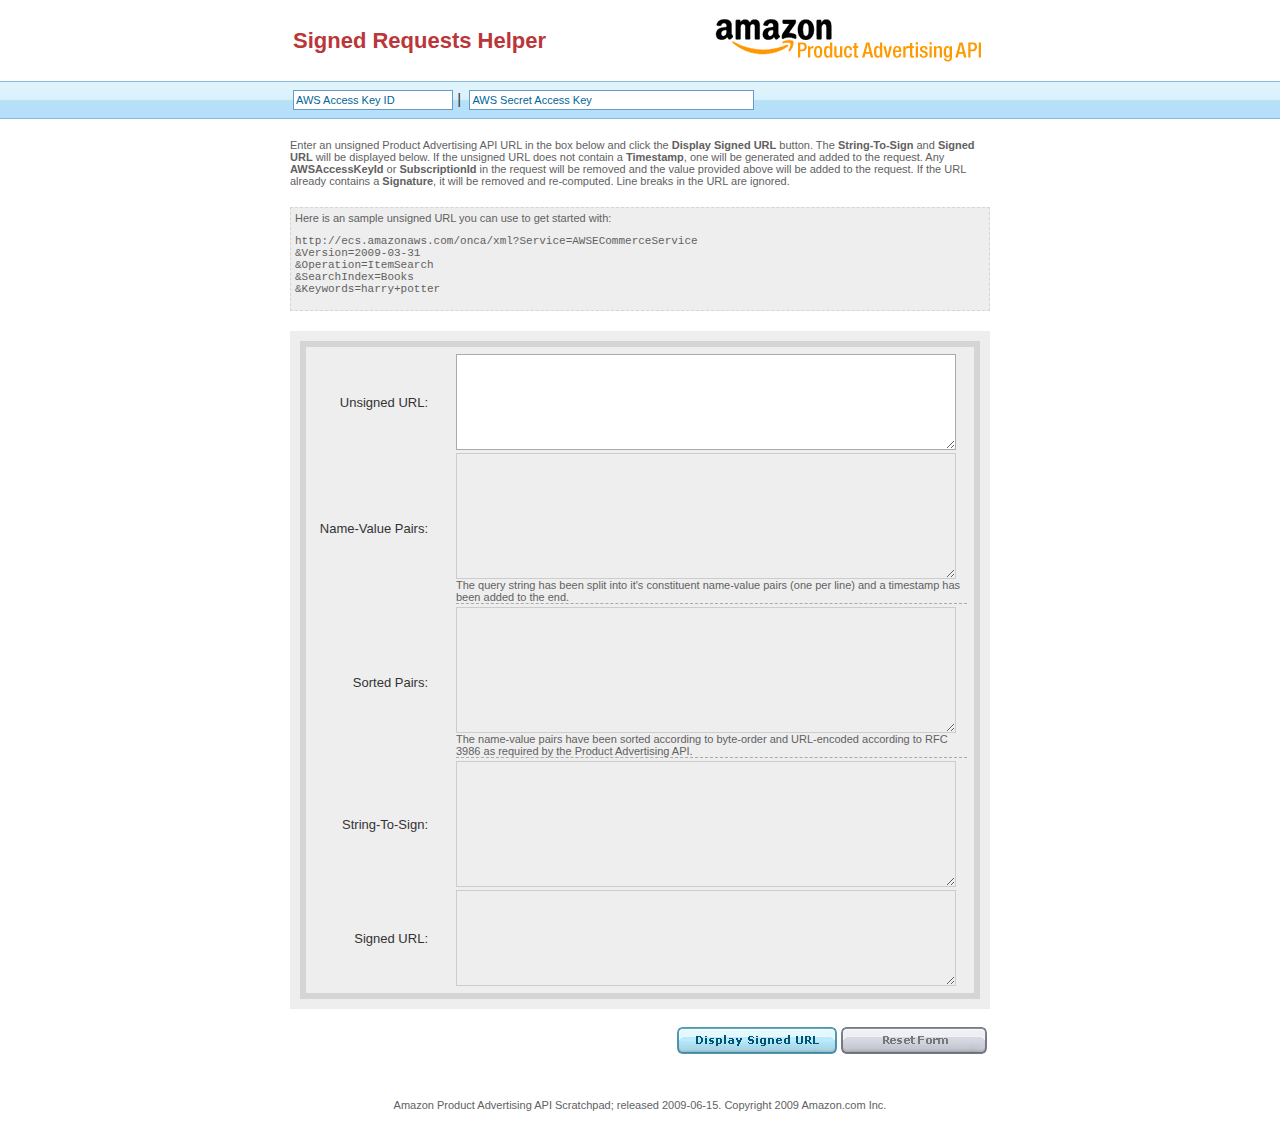
<file: amazon/amazon-product-advt-api-signed-requests-helper/index.html>
<html>
<!--

Copyright 2009 Amazon.com, Inc. or its affiliates. All Rights Reserved.

Licensed under the Apache License, Version 2.0 (the "License"). You may not use this file 
except in compliance with the License. A copy of the License is located at

http://aws.amazon.com/apache2.0/

or in the "LICENSE.txt" file accompanying this file. This file is distributed on an "AS IS"
BASIS, WITHOUT WARRANTIES OR CONDITIONS OF ANY KIND, either express or implied. See the
License for the specific language governing permissions and limitations under the License. 

- - -

Amazon Product Advertising API
Signed Requests Sample Code

- - - 

This tool utilizes jsSHA2: http://anmar.eu.org/projects/jssha2/

-->
<head>
    <title>Signed Requests Helper - Amazon Product Advertising API</title>
    <link rel="stylesheet" type="text/css" href="css/scratchpad.css"/>
    <style type="text/css">
        .label {
            padding-right:25px; 
            padding-left:0px;
        }
        textarea.message {
            font-size: 13px;
        }
        div.underline {
            border-bottom: 1px dashed #aaaaaa;
        }
    </style>
    <script type="text/javascript" src="jssha2/sha2.js"></script>
    <script type="text/javascript">
      function invokeRequest() {

	if (getAccessKeyId() == "AWS Access Key ID") {
	  alert("Please provide an AWS Access Key ID");
	  return;
	}

	if (getSecretAccessKey() == "AWS Secret Access Key") {
	  alert("Please provide an AWS Secret Access Key");
	  return;
	}

        var unsignedUrl = document.getElementById("UnsignedURL").value;
        if (unsignedUrl == "") {
	  alert("Please provide a URL");
	  return;
	}

	var lines = unsignedUrl.split("\n");
	unsignedUrl = "";
	for (var i in lines) { unsignedUrl += lines[i]; }

        // find host and query portions
        var urlregex = new RegExp("^http:\\/\\/(.*)\\/onca\\/xml\\?(.*)$");
        var matches = urlregex.exec(unsignedUrl);

	if (matches == null) {
	  alert("Could not find PA-API end-point in the URL. Please ensure the URL looks like the example provided.");
	  return;
	}

        var host = matches[1].toLowerCase();
        var query = matches[2];

        // split the query into its constituent parts
        var pairs = query.split("&");

        // remove signature if already there
        // remove access key id if already present 
        //  and replace with the one user provided above
        // add timestamp if not already present
        pairs = cleanupRequest(pairs);

        // show it
        document.getElementById("NameValuePairs").value = pairs.join("\n");
        
        // encode the name and value in each pair
        pairs = encodeNameValuePairs(pairs);
        
        // sort them and put them back together to get the canonical query string
        pairs.sort();
        document.getElementById("OrderedPairs").value = pairs.join("\n");

        var canonicalQuery = pairs.join("&");
        var stringToSign = "GET\n" + host + "\n/onca/xml\n" + canonicalQuery;

        // calculate the signature
        var secret = getSecretAccessKey();
        var signature = sign(secret, stringToSign);
        
        // assemble the signed url
        var signedUrl = "http://" + host + "/onca/xml?" + canonicalQuery + "&Signature=" + signature;
        
        // update the UI
        var stringToSignArea = document.getElementById("StringToSign");
        stringToSignArea.value = stringToSign;
        
        var signedURLArea = document.getElementById("SignedURL");
        signedURLArea.value = signedUrl;
      }

      function encodeNameValuePairs(pairs) {
        for (var i = 0; i < pairs.length; i++) {
          var name = "";
          var value = "";
          
          var pair = pairs[i];
          var index = pair.indexOf("=");

          // take care of special cases like "&foo&", "&foo=&" and "&=foo&" 
          if (index == -1) {
            name = pair;
          } else if (index == 0) {
            value = pair;
          } else {
            name = pair.substring(0, index);
            if (index < pair.length - 1) {
              value = pair.substring(index + 1);
            }
          }
          
	  // decode and encode to make sure we undo any incorrect encoding
          name = encodeURIComponent(decodeURIComponent(name));

	  value = value.replace(/\+/g, "%20");
          value = encodeURIComponent(decodeURIComponent(value));

          pairs[i] = name + "=" + value;
        }
        
        return pairs;
      }
      
      function cleanupRequest(pairs) {
        var haveTimestamp = false;
	var haveAwsId = false;
        var accessKeyId =  getAccessKeyId();
        
        var nPairs = pairs.length;
        var i = 0;
        while (i < nPairs) {
          var p = pairs[i];
          if (p.search(/^Timestamp=/) != -1) {
            haveTimestamp = true;
          } else if (p.search(/^(AWSAccessKeyId|SubscriptionId)=/) != -1) {
            pairs.splice(i, 1, "AWSAccessKeyId=" + accessKeyId);
	    haveAwsId = true;
          } else if (p.search(/^Signature=/) != -1) {
            pairs.splice(i, 1);
            i--;
            nPairs--;
          }
          i++;
        }

        if (!haveTimestamp) {
          pairs.push("Timestamp=" + getNowTimeStamp());
        }

	if (!haveAwsId) {
	  pairs.push("AWSAccessKeyId=" + accessKeyId);
	}
        return pairs;
      }
      
      function sign(secret, message) {
        var messageBytes = str2binb(message);
        var secretBytes = str2binb(secret);
        
        if (secretBytes.length > 16) {
            secretBytes = core_sha256(secretBytes, secret.length * chrsz);
        }
        
        var ipad = Array(16), opad = Array(16);
        for (var i = 0; i < 16; i++) { 
            ipad[i] = secretBytes[i] ^ 0x36363636;
            opad[i] = secretBytes[i] ^ 0x5C5C5C5C;
        }

        var imsg = ipad.concat(messageBytes);
        var ihash = core_sha256(imsg, 512 + message.length * chrsz);
        var omsg = opad.concat(ihash);
        var ohash = core_sha256(omsg, 512 + 256);
        
        var b64hash = binb2b64(ohash);
        var urlhash = encodeURIComponent(b64hash);
        
        return urlhash;
      }
      
      Date.prototype.toISODate =
	      new Function("with (this)\n    return " +
		 "getFullYear()+'-'+addZero(getMonth()+1)+'-'" +
		 "+addZero(getDate())+'T'+addZero(getHours())+':'" +
		 "+addZero(getMinutes())+':'+addZero(getSeconds())+'.000Z'");

      function addZero(n) {
	  return ( n < 0 || n > 9 ? "" : "0" ) + n;
      }

      function getNowTimeStamp() {
	  var time = new Date();
	  var gmtTime = new Date(time.getTime() + (time.getTimezoneOffset() * 60000));
	  return gmtTime.toISODate() ;
      }

      function getAccessKeyId() {
          return document.getElementById('AWSAccessKeyId').value;
      }
      
      function getSecretAccessKey() {
          return document.getElementById('AWSSecretAccessKey').value;        
      }
    </script>
</head>
<body style="text-align: center;">
    <table border="0" align="center" cellpadding="0" cellspacing="0" style="width: 100%">
        <tr>
            <td width="50%"><img height="1" src="images/spacer.gif" width="100"></td>
            <td><img height="1" src="images/spacer.gif" width="700">
                <table width="100%">
                    <tr>
                        <td nowrap>
                            <font class="logo">Signed Requests Helper</font>
                        </td>
                        <td align="right">
                            <a href="http://associates.amazon.com/gp/advertising/api/detail/main.html" target="_parent" style="color: white;"
                            ><img src="images/logo.gif" hspace="5" vspace="15" style="border-width: 0;"></a>
                        </td>
                    </tr>
                </table>
            </td>
            <td width="50%"><img height="1" src="images/spacer.gif" width="100"></td>
        </tr>
        <tr>
            <td background="images/bg-nav.png" width="50%"><img height="1" src="images/spacer.gif" width="100"></td>
            <td background="images/bg-nav.png" style="height: 38px">
                <table width="100%">
                    <tr>
                        <td nowrap align="left">
                            <input 
                                onblur="if (this.value == '') this.value='AWS Access Key ID'" 
                                onclick="if (this.value == 'AWS Access Key ID') this.value=''" 
                                style="border: 1px solid #6699cc; height: 20px; color:#006699; font-size: 11px; width: 160px" 
                                value="AWS Access Key ID" 
                                type="text"
                                id="AWSAccessKeyId"
                                name="AWSAccessKeyId"/>&nbsp;|&nbsp;
                            <input 
                                onblur="if (this.value == '') this.value='AWS Secret Access Key'" 
                                onclick="if (this.value == 'AWS Secret Access Key') this.value=''" 
                                style="border: 1px solid #6699cc; height: 20px; color:#006699; font-size: 11px; width: 285px" 
                                value="AWS Secret Access Key" 
                                type="text"
                                id="AWSSecretAccessKey"
                                name="AWSSecretAccessKey"/>
                        </td>
                    </tr>
                </table>
            </td>
            <td background="images/bg-nav.png" width="50%"><img height="1" src="images/spacer.gif" width="100"></td>
        </tr>
    </table>
    <form name="myform" action="" enctype="application/x-www-form-urlencoded" method="get">
      <div style="margin-left: auto; margin-right: auto; width: 700px; text-align: left;">

        <div class="smallLabel" style="margin-bottom: 20px; margin-top: 20px;">
            Enter an unsigned Product Advertising API URL in the box below and click the <strong>Display Signed URL</strong> button. The <strong>String-To-Sign</strong> and <strong>Signed URL</strong> will be displayed below. If the unsigned URL does not contain a <strong>Timestamp</strong>, one will be generated and added to the request. Any <strong>AWSAccessKeyId</strong> or <strong>SubscriptionId</strong> in the request will be removed and the value provided above will be added to the request. If the URL already contains a <strong>Signature</strong>, it will be removed and re-computed.
	    Line breaks in the URL are ignored.
        </div>

	<div class="smallLabel" style="margin-bottom: 20px; margin-top: 20px; background-color: #eeeeee; padding: 4px; border: 1px dashed #d5d5d5;">
		Here is an sample unsigned URL you can use to get started with:
		<pre>http://ecs.amazonaws.com/onca/xml?Service=AWSECommerceService
&amp;Version=2009-03-31
&amp;Operation=ItemSearch
&amp;SearchIndex=Books
&amp;Keywords=harry+potter</pre>

	</div>

        <div style="background-color: #eeeeee; padding: 10px;">
          <div style="padding: 4px; margin: 0px; border: 6px solid #D5D5D5; ">
            <table cellpadding="0" cellspacing="3" border="0" bgcolor="#eeeeee" width="100%" class="DemoValues">
              <tr>
                <td align="right" nowrap="" width="140px"><span class="label">Unsigned URL:</span></td>
                <td>
                  <textarea class="message" rows="6" name="UnsignedURL" id="UnsignedURL"></textarea>
                </td>
              </tr>

              <tr>
                <td align="right" nowrap=""><span class="label">Name-Value Pairs:</span></td>
                <td>
                  <textarea class="message readonly" rows="8" name="NameValuePairs" id="NameValuePairs" readonly="true"></textarea>
                  <div class="smallLabel underline">
                    The query string has been split into it's constituent name-value pairs (one per line) and a timestamp has been added to the end.
                  </div>
                </td>
              </tr>

              <tr>
                <td align="right" nowrap=""><span class="label">Sorted Pairs:</span></td>
                <td>
                  <textarea class="message readonly" rows="8" name="OrderedPairs" id="OrderedPairs" readonly="true"></textarea>
                  <div class="smallLabel underline">
                    The name-value pairs have been sorted according to byte-order and URL-encoded according to RFC 3986 as required by
                    the Product Advertising API.
                  </div>
                </td>
              </tr>

              <tr>
                <td align="right" nowrap=""><span class="label">String-To-Sign:</span></td>
                <td>
                  <textarea class="message readonly" rows="8" name="StringToSign" id="StringToSign" readonly="true"></textarea>
                </td>
              </tr>

              <tr>
                <td align="right" nowrap=""><span class="label">Signed URL:</span></td>
                <td>
                  <textarea class="message readonly" rows="6" name="SignedURL" id="SignedURL" readonly="true"></textarea>
                </td>
              </tr>
            </table>
          </div>
        </div>

        <img alt="" height="15" src="images/spacer.gif" width="700"> 

        <table width="100%">
          <tr>
            <td align="right">
              <a href="javascript:invokeRequest();"><img alt="" border="0" src="images/button-displayurl.png"></a>
              <a href="javascript:document.forms[0].reset()"><img alt="" border="0" src="images/button-resetform.png"></a>
            </td>
          </tr>
        </table>
      </div>
      <br>
      <br>

      <center>
        <div style="padding: 15px" class="smallLabel">
          Amazon Product Advertising API Scratchpad; released 2009-06-15. Copyright 2009 Amazon.com Inc.
        </div>
      </center>
    </form>
</body>
</html>
</file>
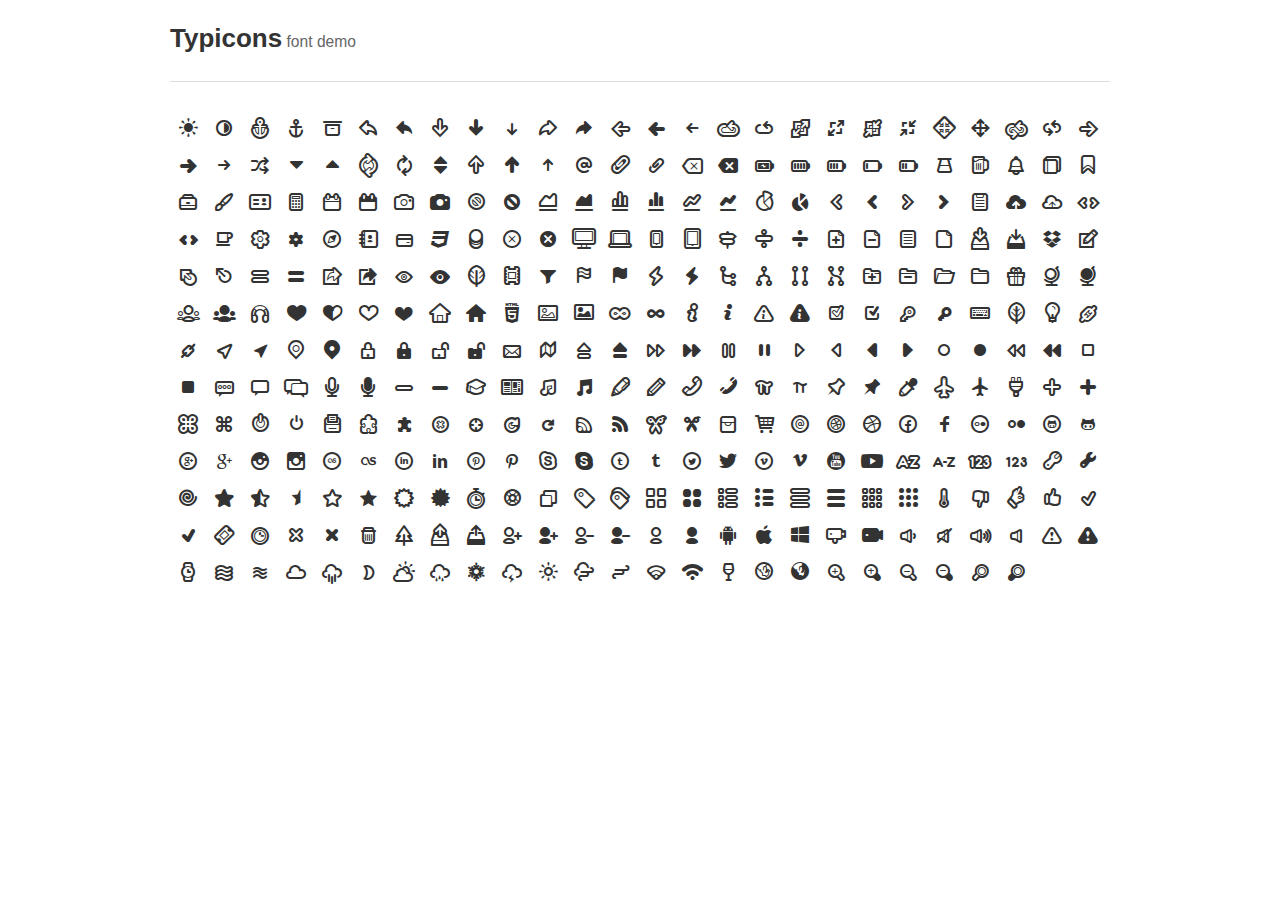
<file: typicons.font-2.0.7/src/font/demo.html>
<!DOCTYPE html><html><head><!--[if lt IE 9]><script src="http://html5shim.googlecode.com/svn/trunk/html5.js"></script><![endif]--><meta charset="UTF-8"><style type="text/css">body {
  margin: 0;
  font-family: "Helvetica Neue", Helvetica, Arial, sans-serif;
  font-size: 13px;
  line-height: 18px;
  color: #333;
  background-color: #fff;
}
.page-header {
  width: 100%;
  position: fixed;
  background: #fff;
  z-index: 10;
  top: 0;
}
.page-header small {
  font-size: 0.6em;
  color: #666;
  font-weight: normal;
}
.page-header .container {
  border-bottom: 1px solid #ddd;
  padding: 12px 0;
}
.container,
#preview {
  width: 940px;
  margin: auto;
  position: relative;
}
#icons {
  margin-top: 112px;
  font-size: 24px;
}
#icons .icon {
  float: left;
  padding: 6px;
}
</style><style type="text/css">
@charset 'UTF-8';
/* @FONT-FACE loads font into browser */
@font-face {
  font-family: 'typicons';
  src: url('typicons.eot');
  src: url('typicons.eot?#iefix') format('embedded-opentype'),
       url('typicons.woff') format('woff'),
       url('typicons.ttf') format('truetype'),
       url('typicons.svg#typicons') format('svg');
  font-weight: normal;
  font-style: normal;
}
/* :before psuedo-selector inserts and styles icon */
.typcn:before {
  font-family: 'typicons';
  font-style: normal;
  font-weight: normal;
  speak: none;
  display: inline-block;
  text-decoration: inherit;
  width: 1em;
  height: 1em;
  font-size: 1em;
  text-align: center;
  -webkit-font-smoothing: antialiased;
  font-smoothing: antialiased;
  text-rendering: optimizeLegibility;
}
</style>
<style type="text/css">
/* Code for individual icons */
.typcn-adjust-brightness:before { content: '\e000'; } /* '' */
.typcn-adjust-contrast:before { content: '\e001'; } /* '' */
.typcn-anchor-outline:before { content: '\e002'; } /* '' */
.typcn-anchor:before { content: '\e003'; } /* '' */
.typcn-archive:before { content: '\e004'; } /* '' */
.typcn-arrow-back-outline:before { content: '\e005'; } /* '' */
.typcn-arrow-back:before { content: '\e006'; } /* '' */
.typcn-arrow-down-outline:before { content: '\e007'; } /* '' */
.typcn-arrow-down-thick:before { content: '\e008'; } /* '' */
.typcn-arrow-down:before { content: '\e009'; } /* '' */
.typcn-arrow-forward-outline:before { content: '\e00a'; } /* '' */
.typcn-arrow-forward:before { content: '\e00b'; } /* '' */
.typcn-arrow-left-outline:before { content: '\e00c'; } /* '' */
.typcn-arrow-left-thick:before { content: '\e00d'; } /* '' */
.typcn-arrow-left:before { content: '\e00e'; } /* '' */
.typcn-arrow-loop-outline:before { content: '\e00f'; } /* '' */
.typcn-arrow-loop:before { content: '\e010'; } /* '' */
.typcn-arrow-maximise-outline:before { content: '\e011'; } /* '' */
.typcn-arrow-maximise:before { content: '\e012'; } /* '' */
.typcn-arrow-minimise-outline:before { content: '\e013'; } /* '' */
.typcn-arrow-minimise:before { content: '\e014'; } /* '' */
.typcn-arrow-move-outline:before { content: '\e015'; } /* '' */
.typcn-arrow-move:before { content: '\e016'; } /* '' */
.typcn-arrow-repeat-outline:before { content: '\e017'; } /* '' */
.typcn-arrow-repeat:before { content: '\e018'; } /* '' */
.typcn-arrow-right-outline:before { content: '\e019'; } /* '' */
.typcn-arrow-right-thick:before { content: '\e01a'; } /* '' */
.typcn-arrow-right:before { content: '\e01b'; } /* '' */
.typcn-arrow-shuffle:before { content: '\e01c'; } /* '' */
.typcn-arrow-sorted-down:before { content: '\e01d'; } /* '' */
.typcn-arrow-sorted-up:before { content: '\e01e'; } /* '' */
.typcn-arrow-sync-outline:before { content: '\e01f'; } /* '' */
.typcn-arrow-sync:before { content: '\e020'; } /* '' */
.typcn-arrow-unsorted:before { content: '\e021'; } /* '' */
.typcn-arrow-up-outline:before { content: '\e022'; } /* '' */
.typcn-arrow-up-thick:before { content: '\e023'; } /* '' */
.typcn-arrow-up:before { content: '\e024'; } /* '' */
.typcn-at:before { content: '\e025'; } /* '' */
.typcn-attachment-outline:before { content: '\e026'; } /* '' */
.typcn-attachment:before { content: '\e027'; } /* '' */
.typcn-backspace-outline:before { content: '\e028'; } /* '' */
.typcn-backspace:before { content: '\e029'; } /* '' */
.typcn-battery-charge:before { content: '\e02a'; } /* '' */
.typcn-battery-full:before { content: '\e02b'; } /* '' */
.typcn-battery-high:before { content: '\e02c'; } /* '' */
.typcn-battery-low:before { content: '\e02d'; } /* '' */
.typcn-battery-mid:before { content: '\e02e'; } /* '' */
.typcn-beaker:before { content: '\e02f'; } /* '' */
.typcn-beer:before { content: '\e030'; } /* '' */
.typcn-bell:before { content: '\e031'; } /* '' */
.typcn-book:before { content: '\e032'; } /* '' */
.typcn-bookmark:before { content: '\e033'; } /* '' */
.typcn-briefcase:before { content: '\e034'; } /* '' */
.typcn-brush:before { content: '\e035'; } /* '' */
.typcn-business-card:before { content: '\e036'; } /* '' */
.typcn-calculator:before { content: '\e037'; } /* '' */
.typcn-calendar-outline:before { content: '\e038'; } /* '' */
.typcn-calendar:before { content: '\e039'; } /* '' */
.typcn-camera-outline:before { content: '\e03a'; } /* '' */
.typcn-camera:before { content: '\e03b'; } /* '' */
.typcn-cancel-outline:before { content: '\e03c'; } /* '' */
.typcn-cancel:before { content: '\e03d'; } /* '' */
.typcn-chart-area-outline:before { content: '\e03e'; } /* '' */
.typcn-chart-area:before { content: '\e03f'; } /* '' */
.typcn-chart-bar-outline:before { content: '\e040'; } /* '' */
.typcn-chart-bar:before { content: '\e041'; } /* '' */
.typcn-chart-line-outline:before { content: '\e042'; } /* '' */
.typcn-chart-line:before { content: '\e043'; } /* '' */
.typcn-chart-pie-outline:before { content: '\e044'; } /* '' */
.typcn-chart-pie:before { content: '\e045'; } /* '' */
.typcn-chevron-left-outline:before { content: '\e046'; } /* '' */
.typcn-chevron-left:before { content: '\e047'; } /* '' */
.typcn-chevron-right-outline:before { content: '\e048'; } /* '' */
.typcn-chevron-right:before { content: '\e049'; } /* '' */
.typcn-clipboard:before { content: '\e04a'; } /* '' */
.typcn-cloud-storage:before { content: '\e04b'; } /* '' */
.typcn-cloud-storage-outline:before { content: '\e054'; } /* '' */
.typcn-code-outline:before { content: '\e04c'; } /* '' */
.typcn-code:before { content: '\e04d'; } /* '' */
.typcn-coffee:before { content: '\e04e'; } /* '' */
.typcn-cog-outline:before { content: '\e04f'; } /* '' */
.typcn-cog:before { content: '\e050'; } /* '' */
.typcn-compass:before { content: '\e051'; } /* '' */
.typcn-contacts:before { content: '\e052'; } /* '' */
.typcn-credit-card:before { content: '\e053'; } /* '' */
.typcn-css3:before { content: '\e055'; } /* '' */
.typcn-database:before { content: '\e056'; } /* '' */
.typcn-delete-outline:before { content: '\e057'; } /* '' */
.typcn-delete:before { content: '\e058'; } /* '' */
.typcn-device-desktop:before { content: '\e059'; } /* '' */
.typcn-device-laptop:before { content: '\e05a'; } /* '' */
.typcn-device-phone:before { content: '\e05b'; } /* '' */
.typcn-device-tablet:before { content: '\e05c'; } /* '' */
.typcn-directions:before { content: '\e05d'; } /* '' */
.typcn-divide-outline:before { content: '\e05e'; } /* '' */
.typcn-divide:before { content: '\e05f'; } /* '' */
.typcn-document-add:before { content: '\e060'; } /* '' */
.typcn-document-delete:before { content: '\e061'; } /* '' */
.typcn-document-text:before { content: '\e062'; } /* '' */
.typcn-document:before { content: '\e063'; } /* '' */
.typcn-download-outline:before { content: '\e064'; } /* '' */
.typcn-download:before { content: '\e065'; } /* '' */
.typcn-dropbox:before { content: '\e066'; } /* '' */
.typcn-edit:before { content: '\e067'; } /* '' */
.typcn-eject-outline:before { content: '\e068'; } /* '' */
.typcn-eject:before { content: '\e069'; } /* '' */
.typcn-equals-outline:before { content: '\e06a'; } /* '' */
.typcn-equals:before { content: '\e06b'; } /* '' */
.typcn-export-outline:before { content: '\e06c'; } /* '' */
.typcn-export:before { content: '\e06d'; } /* '' */
.typcn-eye-outline:before { content: '\e06e'; } /* '' */
.typcn-eye:before { content: '\e06f'; } /* '' */
.typcn-feather:before { content: '\e070'; } /* '' */
.typcn-film:before { content: '\e071'; } /* '' */
.typcn-filter:before { content: '\e072'; } /* '' */
.typcn-flag-outline:before { content: '\e073'; } /* '' */
.typcn-flag:before { content: '\e074'; } /* '' */
.typcn-flash-outline:before { content: '\e075'; } /* '' */
.typcn-flash:before { content: '\e076'; } /* '' */
.typcn-flow-children:before { content: '\e077'; } /* '' */
.typcn-flow-merge:before { content: '\e078'; } /* '' */
.typcn-flow-parallel:before { content: '\e079'; } /* '' */
.typcn-flow-switch:before { content: '\e07a'; } /* '' */
.typcn-folder-add:before { content: '\e07b'; } /* '' */
.typcn-folder-delete:before { content: '\e07c'; } /* '' */
.typcn-folder-open:before { content: '\e07d'; } /* '' */
.typcn-folder:before { content: '\e07e'; } /* '' */
.typcn-gift:before { content: '\e07f'; } /* '' */
.typcn-globe-outline:before { content: '\e080'; } /* '' */
.typcn-globe:before { content: '\e081'; } /* '' */
.typcn-group-outline:before { content: '\e082'; } /* '' */
.typcn-group:before { content: '\e083'; } /* '' */
.typcn-headphones:before { content: '\e084'; } /* '' */
.typcn-heart-full-outline:before { content: '\e085'; } /* '' */
.typcn-heart-half-outline:before { content: '\e086'; } /* '' */
.typcn-heart-outline:before { content: '\e087'; } /* '' */
.typcn-heart:before { content: '\e088'; } /* '' */
.typcn-home-outline:before { content: '\e089'; } /* '' */
.typcn-home:before { content: '\e08a'; } /* '' */
.typcn-html5:before { content: '\e08b'; } /* '' */
.typcn-image-outline:before { content: '\e08c'; } /* '' */
.typcn-image:before { content: '\e08d'; } /* '' */
.typcn-infinity-outline:before { content: '\e08e'; } /* '' */
.typcn-infinity:before { content: '\e08f'; } /* '' */
.typcn-info-large-outline:before { content: '\e090'; } /* '' */
.typcn-info-large:before { content: '\e091'; } /* '' */
.typcn-info-outline:before { content: '\e092'; } /* '' */
.typcn-info:before { content: '\e093'; } /* '' */
.typcn-input-checked-outline:before { content: '\e094'; } /* '' */
.typcn-input-checked:before { content: '\e095'; } /* '' */
.typcn-key-outline:before { content: '\e096'; } /* '' */
.typcn-key:before { content: '\e097'; } /* '' */
.typcn-keyboard:before { content: '\e098'; } /* '' */
.typcn-leaf:before { content: '\e099'; } /* '' */
.typcn-lightbulb:before { content: '\e09a'; } /* '' */
.typcn-link-outline:before { content: '\e09b'; } /* '' */
.typcn-link:before { content: '\e09c'; } /* '' */
.typcn-location-arrow-outline:before { content: '\e09d'; } /* '' */
.typcn-location-arrow:before { content: '\e09e'; } /* '' */
.typcn-location-outline:before { content: '\e09f'; } /* '' */
.typcn-location:before { content: '\e0a0'; } /* '' */
.typcn-lock-closed-outline:before { content: '\e0a1'; } /* '' */
.typcn-lock-closed:before { content: '\e0a2'; } /* '' */
.typcn-lock-open-outline:before { content: '\e0a3'; } /* '' */
.typcn-lock-open:before { content: '\e0a4'; } /* '' */
.typcn-mail:before { content: '\e0a5'; } /* '' */
.typcn-map:before { content: '\e0a6'; } /* '' */
.typcn-media-eject-outline:before { content: '\e0a7'; } /* '' */
.typcn-media-eject:before { content: '\e0a8'; } /* '' */
.typcn-media-fast-forward-outline:before { content: '\e0a9'; } /* '' */
.typcn-media-fast-forward:before { content: '\e0aa'; } /* '' */
.typcn-media-pause-outline:before { content: '\e0ab'; } /* '' */
.typcn-media-pause:before { content: '\e0ac'; } /* '' */
.typcn-media-play-outline:before { content: '\e0ad'; } /* '' */
.typcn-media-play-reverse-outline:before { content: '\e0ae'; } /* '' */
.typcn-media-play-reverse:before { content: '\e0af'; } /* '' */
.typcn-media-play:before { content: '\e0b0'; } /* '' */
.typcn-media-record-outline:before { content: '\e0b1'; } /* '' */
.typcn-media-record:before { content: '\e0b2'; } /* '' */
.typcn-media-rewind-outline:before { content: '\e0b3'; } /* '' */
.typcn-media-rewind:before { content: '\e0b4'; } /* '' */
.typcn-media-stop-outline:before { content: '\e0b5'; } /* '' */
.typcn-media-stop:before { content: '\e0b6'; } /* '' */
.typcn-message-typing:before { content: '\e0b7'; } /* '' */
.typcn-message:before { content: '\e0b8'; } /* '' */
.typcn-messages:before { content: '\e0b9'; } /* '' */
.typcn-microphone-outline:before { content: '\e0ba'; } /* '' */
.typcn-microphone:before { content: '\e0bb'; } /* '' */
.typcn-minus-outline:before { content: '\e0bc'; } /* '' */
.typcn-minus:before { content: '\e0bd'; } /* '' */
.typcn-mortar-board:before { content: '\e0be'; } /* '' */
.typcn-news:before { content: '\e0bf'; } /* '' */
.typcn-notes-outline:before { content: '\e0c0'; } /* '' */
.typcn-notes:before { content: '\e0c1'; } /* '' */
.typcn-pen:before { content: '\e0c2'; } /* '' */
.typcn-pencil:before { content: '\e0c3'; } /* '' */
.typcn-phone-outline:before { content: '\e0c4'; } /* '' */
.typcn-phone:before { content: '\e0c5'; } /* '' */
.typcn-pi-outline:before { content: '\e0c6'; } /* '' */
.typcn-pi:before { content: '\e0c7'; } /* '' */
.typcn-pin-outline:before { content: '\e0c8'; } /* '' */
.typcn-pin:before { content: '\e0c9'; } /* '' */
.typcn-pipette:before { content: '\e0ca'; } /* '' */
.typcn-plane-outline:before { content: '\e0cb'; } /* '' */
.typcn-plane:before { content: '\e0cc'; } /* '' */
.typcn-plug:before { content: '\e0cd'; } /* '' */
.typcn-plus-outline:before { content: '\e0ce'; } /* '' */
.typcn-plus:before { content: '\e0cf'; } /* '' */
.typcn-point-of-interest-outline:before { content: '\e0d0'; } /* '' */
.typcn-point-of-interest:before { content: '\e0d1'; } /* '' */
.typcn-power-outline:before { content: '\e0d2'; } /* '' */
.typcn-power:before { content: '\e0d3'; } /* '' */
.typcn-printer:before { content: '\e0d4'; } /* '' */
.typcn-puzzle-outline:before { content: '\e0d5'; } /* '' */
.typcn-puzzle:before { content: '\e0d6'; } /* '' */
.typcn-radar-outline:before { content: '\e0d7'; } /* '' */
.typcn-radar:before { content: '\e0d8'; } /* '' */
.typcn-refresh-outline:before { content: '\e0d9'; } /* '' */
.typcn-refresh:before { content: '\e0da'; } /* '' */
.typcn-rss-outline:before { content: '\e0db'; } /* '' */
.typcn-rss:before { content: '\e0dc'; } /* '' */
.typcn-scissors-outline:before { content: '\e0dd'; } /* '' */
.typcn-scissors:before { content: '\e0de'; } /* '' */
.typcn-shopping-bag:before { content: '\e0df'; } /* '' */
.typcn-shopping-cart:before { content: '\e0e0'; } /* '' */
.typcn-social-at-circular:before { content: '\e0e1'; } /* '' */
.typcn-social-dribbble-circular:before { content: '\e0e2'; } /* '' */
.typcn-social-dribbble:before { content: '\e0e3'; } /* '' */
.typcn-social-facebook-circular:before { content: '\e0e4'; } /* '' */
.typcn-social-facebook:before { content: '\e0e5'; } /* '' */
.typcn-social-flickr-circular:before { content: '\e0e6'; } /* '' */
.typcn-social-flickr:before { content: '\e0e7'; } /* '' */
.typcn-social-github-circular:before { content: '\e0e8'; } /* '' */
.typcn-social-github:before { content: '\e0e9'; } /* '' */
.typcn-social-google-plus-circular:before { content: '\e0ea'; } /* '' */
.typcn-social-google-plus:before { content: '\e0eb'; } /* '' */
.typcn-social-instagram-circular:before { content: '\e0ec'; } /* '' */
.typcn-social-instagram:before { content: '\e0ed'; } /* '' */
.typcn-social-last-fm-circular:before { content: '\e0ee'; } /* '' */
.typcn-social-last-fm:before { content: '\e0ef'; } /* '' */
.typcn-social-linkedin-circular:before { content: '\e0f0'; } /* '' */
.typcn-social-linkedin:before { content: '\e0f1'; } /* '' */
.typcn-social-pinterest-circular:before { content: '\e0f2'; } /* '' */
.typcn-social-pinterest:before { content: '\e0f3'; } /* '' */
.typcn-social-skype-outline:before { content: '\e0f4'; } /* '' */
.typcn-social-skype:before { content: '\e0f5'; } /* '' */
.typcn-social-tumbler-circular:before { content: '\e0f6'; } /* '' */
.typcn-social-tumbler:before { content: '\e0f7'; } /* '' */
.typcn-social-twitter-circular:before { content: '\e0f8'; } /* '' */
.typcn-social-twitter:before { content: '\e0f9'; } /* '' */
.typcn-social-vimeo-circular:before { content: '\e0fa'; } /* '' */
.typcn-social-vimeo:before { content: '\e0fb'; } /* '' */
.typcn-social-youtube-circular:before { content: '\e0fc'; } /* '' */
.typcn-social-youtube:before { content: '\e0fd'; } /* '' */
.typcn-sort-alphabetically-outline:before { content: '\e0fe'; } /* '' */
.typcn-sort-alphabetically:before { content: '\e0ff'; } /* '' */
.typcn-sort-numerically-outline:before { content: '\e100'; } /* '' */
.typcn-sort-numerically:before { content: '\e101'; } /* '' */
.typcn-spanner-outline:before { content: '\e102'; } /* '' */
.typcn-spanner:before { content: '\e103'; } /* '' */
.typcn-spiral:before { content: '\e104'; } /* '' */
.typcn-star-full-outline:before { content: '\e105'; } /* '' */
.typcn-star-half-outline:before { content: '\e106'; } /* '' */
.typcn-star-half:before { content: '\e107'; } /* '' */
.typcn-star-outline:before { content: '\e108'; } /* '' */
.typcn-star:before { content: '\e109'; } /* '' */
.typcn-starburst-outline:before { content: '\e10a'; } /* '' */
.typcn-starburst:before { content: '\e10b'; } /* '' */
.typcn-stopwatch:before { content: '\e10c'; } /* '' */
.typcn-support:before { content: '\e10d'; } /* '' */
.typcn-tabs-outline:before { content: '\e10e'; } /* '' */
.typcn-tag:before { content: '\e10f'; } /* '' */
.typcn-tags:before { content: '\e110'; } /* '' */
.typcn-th-large-outline:before { content: '\e111'; } /* '' */
.typcn-th-large:before { content: '\e112'; } /* '' */
.typcn-th-list-outline:before { content: '\e113'; } /* '' */
.typcn-th-list:before { content: '\e114'; } /* '' */
.typcn-th-menu-outline:before { content: '\e115'; } /* '' */
.typcn-th-menu:before { content: '\e116'; } /* '' */
.typcn-th-small-outline:before { content: '\e117'; } /* '' */
.typcn-th-small:before { content: '\e118'; } /* '' */
.typcn-thermometer:before { content: '\e119'; } /* '' */
.typcn-thumbs-down:before { content: '\e11a'; } /* '' */
.typcn-thumbs-ok:before { content: '\e11b'; } /* '' */
.typcn-thumbs-up:before { content: '\e11c'; } /* '' */
.typcn-tick-outline:before { content: '\e11d'; } /* '' */
.typcn-tick:before { content: '\e11e'; } /* '' */
.typcn-ticket:before { content: '\e11f'; } /* '' */
.typcn-time:before { content: '\e120'; } /* '' */
.typcn-times-outline:before { content: '\e121'; } /* '' */
.typcn-times:before { content: '\e122'; } /* '' */
.typcn-trash:before { content: '\e123'; } /* '' */
.typcn-tree:before { content: '\e124'; } /* '' */
.typcn-upload-outline:before { content: '\e125'; } /* '' */
.typcn-upload:before { content: '\e126'; } /* '' */
.typcn-user-add-outline:before { content: '\e127'; } /* '' */
.typcn-user-add:before { content: '\e128'; } /* '' */
.typcn-user-delete-outline:before { content: '\e129'; } /* '' */
.typcn-user-delete:before { content: '\e12a'; } /* '' */
.typcn-user-outline:before { content: '\e12b'; } /* '' */
.typcn-user:before { content: '\e12c'; } /* '' */
.typcn-vendor-android:before { content: '\e12d'; } /* '' */
.typcn-vendor-apple:before { content: '\e12e'; } /* '' */
.typcn-vendor-microsoft:before { content: '\e12f'; } /* '' */
.typcn-video-outline:before { content: '\e130'; } /* '' */
.typcn-video:before { content: '\e131'; } /* '' */
.typcn-volume-down:before { content: '\e132'; } /* '' */
.typcn-volume-mute:before { content: '\e133'; } /* '' */
.typcn-volume-up:before { content: '\e134'; } /* '' */
.typcn-volume:before { content: '\e135'; } /* '' */
.typcn-warning-outline:before { content: '\e136'; } /* '' */
.typcn-warning:before { content: '\e137'; } /* '' */
.typcn-watch:before { content: '\e138'; } /* '' */
.typcn-waves-outline:before { content: '\e139'; } /* '' */
.typcn-waves:before { content: '\e13a'; } /* '' */
.typcn-weather-cloudy:before { content: '\e13b'; } /* '' */
.typcn-weather-downpour:before { content: '\e13c'; } /* '' */
.typcn-weather-night:before { content: '\e13d'; } /* '' */
.typcn-weather-partly-sunny:before { content: '\e13e'; } /* '' */
.typcn-weather-shower:before { content: '\e13f'; } /* '' */
.typcn-weather-snow:before { content: '\e140'; } /* '' */
.typcn-weather-stormy:before { content: '\e141'; } /* '' */
.typcn-weather-sunny:before { content: '\e142'; } /* '' */
.typcn-weather-windy-cloudy:before { content: '\e143'; } /* '' */
.typcn-weather-windy:before { content: '\e144'; } /* '' */
.typcn-wi-fi-outline:before { content: '\e145'; } /* '' */
.typcn-wi-fi:before { content: '\e146'; } /* '' */
.typcn-wine:before { content: '\e147'; } /* '' */
.typcn-world-outline:before { content: '\e148'; } /* '' */
.typcn-world:before { content: '\e149'; } /* '' */
.typcn-zoom-in-outline:before { content: '\e14a'; } /* '' */
.typcn-zoom-in:before { content: '\e14b'; } /* '' */
.typcn-zoom-out-outline:before { content: '\e14c'; } /* '' */
.typcn-zoom-out:before { content: '\e14d'; } /* '' */
.typcn-zoom-outline:before { content: '\e14e'; } /* '' */
.typcn-zoom:before { content: '\e14f'; } /* '' */</style></head><body><div class="page-header"><div class="container"><h1>Typicons<small> font demo</small></h1></div></div><div id="icons"><div id="preview" class="clearfix"><div data-name="adjust-brightness" data-code="0xe000" data-match="sun adjust brightness " class="icon"><span class="typcn typcn-adjust-brightness"></span></div><div data-name="adjust-contrast" data-code="0xe001" data-match="half adjust contrast " class="icon"><span class="typcn typcn-adjust-contrast"></span></div><div data-name="anchor-outline" data-code="0xe002" data-match=" anchor outline " class="icon"><span class="typcn typcn-anchor-outline"></span></div><div data-name="anchor" data-code="0xe003" data-match=" anchor " class="icon"><span class="typcn typcn-anchor"></span></div><div data-name="archive" data-code="0xe004" data-match=" archive " class="icon"><span class="typcn typcn-archive"></span></div><div data-name="arrow-back-outline" data-code="0xe005" data-match=" arrow back outline " class="icon"><span class="typcn typcn-arrow-back-outline"></span></div><div data-name="arrow-back" data-code="0xe006" data-match=" arrow back " class="icon"><span class="typcn typcn-arrow-back"></span></div><div data-name="arrow-down-outline" data-code="0xe007" data-match=" arrow down outline " class="icon"><span class="typcn typcn-arrow-down-outline"></span></div><div data-name="arrow-down-thick" data-code="0xe008" data-match=" arrow down thick " class="icon"><span class="typcn typcn-arrow-down-thick"></span></div><div data-name="arrow-down" data-code="0xe009" data-match=" arrow down " class="icon"><span class="typcn typcn-arrow-down"></span></div><div data-name="arrow-forward-outline" data-code="0xe00a" data-match=" arrow forward outline " class="icon"><span class="typcn typcn-arrow-forward-outline"></span></div><div data-name="arrow-forward" data-code="0xe00b" data-match=" arrow forward " class="icon"><span class="typcn typcn-arrow-forward"></span></div><div data-name="arrow-left-outline" data-code="0xe00c" data-match=" arrow left outline " class="icon"><span class="typcn typcn-arrow-left-outline"></span></div><div data-name="arrow-left-thick" data-code="0xe00d" data-match=" arrow left thick " class="icon"><span class="typcn typcn-arrow-left-thick"></span></div><div data-name="arrow-left" data-code="0xe00e" data-match=" arrow left " class="icon"><span class="typcn typcn-arrow-left"></span></div><div data-name="arrow-loop-outline" data-code="0xe00f" data-match=" arrow loop outline " class="icon"><span class="typcn typcn-arrow-loop-outline"></span></div><div data-name="arrow-loop" data-code="0xe010" data-match=" arrow loop " class="icon"><span class="typcn typcn-arrow-loop"></span></div><div data-name="arrow-maximise-outline" data-code="0xe011" data-match=" arrow maximise outline " class="icon"><span class="typcn typcn-arrow-maximise-outline"></span></div><div data-name="arrow-maximise" data-code="0xe012" data-match=" arrow maximise " class="icon"><span class="typcn typcn-arrow-maximise"></span></div><div data-name="arrow-minimise-outline" data-code="0xe013" data-match=" arrow minimise outline " class="icon"><span class="typcn typcn-arrow-minimise-outline"></span></div><div data-name="arrow-minimise" data-code="0xe014" data-match=" arrow minimise " class="icon"><span class="typcn typcn-arrow-minimise"></span></div><div data-name="arrow-move-outline" data-code="0xe015" data-match=" arrow move outline " class="icon"><span class="typcn typcn-arrow-move-outline"></span></div><div data-name="arrow-move" data-code="0xe016" data-match=" arrow move " class="icon"><span class="typcn typcn-arrow-move"></span></div><div data-name="arrow-repeat-outline" data-code="0xe017" data-match=" arrow repeat outline " class="icon"><span class="typcn typcn-arrow-repeat-outline"></span></div><div data-name="arrow-repeat" data-code="0xe018" data-match=" arrow repeat " class="icon"><span class="typcn typcn-arrow-repeat"></span></div><div data-name="arrow-right-outline" data-code="0xe019" data-match=" arrow right outline " class="icon"><span class="typcn typcn-arrow-right-outline"></span></div><div data-name="arrow-right-thick" data-code="0xe01a" data-match=" arrow right thick " class="icon"><span class="typcn typcn-arrow-right-thick"></span></div><div data-name="arrow-right" data-code="0xe01b" data-match=" arrow right " class="icon"><span class="typcn typcn-arrow-right"></span></div><div data-name="arrow-shuffle" data-code="0xe01c" data-match=" arrow shuffle " class="icon"><span class="typcn typcn-arrow-shuffle"></span></div><div data-name="arrow-sorted-down" data-code="0xe01d" data-match=" arrow sorted down " class="icon"><span class="typcn typcn-arrow-sorted-down"></span></div><div data-name="arrow-sorted-up" data-code="0xe01e" data-match=" arrow sorted up " class="icon"><span class="typcn typcn-arrow-sorted-up"></span></div><div data-name="arrow-sync-outline" data-code="0xe01f" data-match=" arrow sync outline " class="icon"><span class="typcn typcn-arrow-sync-outline"></span></div><div data-name="arrow-sync" data-code="0xe020" data-match=" arrow sync " class="icon"><span class="typcn typcn-arrow-sync"></span></div><div data-name="arrow-unsorted" data-code="0xe021" data-match=" arrow unsorted " class="icon"><span class="typcn typcn-arrow-unsorted"></span></div><div data-name="arrow-up-outline" data-code="0xe022" data-match=" arrow up outline " class="icon"><span class="typcn typcn-arrow-up-outline"></span></div><div data-name="arrow-up-thick" data-code="0xe023" data-match=" arrow up thick " class="icon"><span class="typcn typcn-arrow-up-thick"></span></div><div data-name="arrow-up" data-code="0xe024" data-match=" arrow up " class="icon"><span class="typcn typcn-arrow-up"></span></div><div data-name="at" data-code="0xe025" data-match=" at " class="icon"><span class="typcn typcn-at"></span></div><div data-name="attachment-outline" data-code="0xe026" data-match=" attachment outline " class="icon"><span class="typcn typcn-attachment-outline"></span></div><div data-name="attachment" data-code="0xe027" data-match=" attachment " class="icon"><span class="typcn typcn-attachment"></span></div><div data-name="backspace-outline" data-code="0xe028" data-match="delete backspace outline " class="icon"><span class="typcn typcn-backspace-outline"></span></div><div data-name="backspace" data-code="0xe029" data-match="delete backspace " class="icon"><span class="typcn typcn-backspace"></span></div><div data-name="battery-charge" data-code="0xe02a" data-match="power battery charge " class="icon"><span class="typcn typcn-battery-charge"></span></div><div data-name="battery-full" data-code="0xe02b" data-match="power battery full " class="icon"><span class="typcn typcn-battery-full"></span></div><div data-name="battery-high" data-code="0xe02c" data-match="power battery high " class="icon"><span class="typcn typcn-battery-high"></span></div><div data-name="battery-low" data-code="0xe02d" data-match="power battery low " class="icon"><span class="typcn typcn-battery-low"></span></div><div data-name="battery-mid" data-code="0xe02e" data-match="power battery mid " class="icon"><span class="typcn typcn-battery-mid"></span></div><div data-name="beaker" data-code="0xe02f" data-match="lab,beta,experiment beaker " class="icon"><span class="typcn typcn-beaker"></span></div><div data-name="beer" data-code="0xe030" data-match="ale,lager beer " class="icon"><span class="typcn typcn-beer"></span></div><div data-name="bell" data-code="0xe031" data-match="tone,alarm bell " class="icon"><span class="typcn typcn-bell"></span></div><div data-name="book" data-code="0xe032" data-match=" book " class="icon"><span class="typcn typcn-book"></span></div><div data-name="bookmark" data-code="0xe033" data-match="banner,flag bookmark " class="icon"><span class="typcn typcn-bookmark"></span></div><div data-name="briefcase" data-code="0xe034" data-match=" briefcase " class="icon"><span class="typcn typcn-briefcase"></span></div><div data-name="brush" data-code="0xe035" data-match=" brush " class="icon"><span class="typcn typcn-brush"></span></div><div data-name="business-card" data-code="0xe036" data-match="id business card " class="icon"><span class="typcn typcn-business-card"></span></div><div data-name="calculator" data-code="0xe037" data-match=" calculator " class="icon"><span class="typcn typcn-calculator"></span></div><div data-name="calendar-outline" data-code="0xe038" data-match=" calendar outline " class="icon"><span class="typcn typcn-calendar-outline"></span></div><div data-name="calendar" data-code="0xe039" data-match=" calendar " class="icon"><span class="typcn typcn-calendar"></span></div><div data-name="camera-outline" data-code="0xe03a" data-match=" camera outline " class="icon"><span class="typcn typcn-camera-outline"></span></div><div data-name="camera" data-code="0xe03b" data-match="photo camera " class="icon"><span class="typcn typcn-camera"></span></div><div data-name="cancel-outline" data-code="0xe03c" data-match="photo cancel outline " class="icon"><span class="typcn typcn-cancel-outline"></span></div><div data-name="cancel" data-code="0xe03d" data-match=" cancel " class="icon"><span class="typcn typcn-cancel"></span></div><div data-name="chart-area-outline" data-code="0xe03e" data-match="graph chart area outline " class="icon"><span class="typcn typcn-chart-area-outline"></span></div><div data-name="chart-area" data-code="0xe03f" data-match="graph chart area " class="icon"><span class="typcn typcn-chart-area"></span></div><div data-name="chart-bar-outline" data-code="0xe040" data-match="graph chart bar outline " class="icon"><span class="typcn typcn-chart-bar-outline"></span></div><div data-name="chart-bar" data-code="0xe041" data-match="graph chart bar " class="icon"><span class="typcn typcn-chart-bar"></span></div><div data-name="chart-line-outline" data-code="0xe042" data-match="graph chart line outline " class="icon"><span class="typcn typcn-chart-line-outline"></span></div><div data-name="chart-line" data-code="0xe043" data-match="graph chart line " class="icon"><span class="typcn typcn-chart-line"></span></div><div data-name="chart-pie-outline" data-code="0xe044" data-match="graph chart pie outline " class="icon"><span class="typcn typcn-chart-pie-outline"></span></div><div data-name="chart-pie" data-code="0xe045" data-match="graph chart pie " class="icon"><span class="typcn typcn-chart-pie"></span></div><div data-name="chevron-left-outline" data-code="0xe046" data-match="less than chevron left outline " class="icon"><span class="typcn typcn-chevron-left-outline"></span></div><div data-name="chevron-left" data-code="0xe047" data-match="less than chevron left " class="icon"><span class="typcn typcn-chevron-left"></span></div><div data-name="chevron-right-outline" data-code="0xe048" data-match="greater than chevron right outline " class="icon"><span class="typcn typcn-chevron-right-outline"></span></div><div data-name="chevron-right" data-code="0xe049" data-match="greater than chevron right " class="icon"><span class="typcn typcn-chevron-right"></span></div><div data-name="clipboard" data-code="0xe04a" data-match="copy clipboard " class="icon"><span class="typcn typcn-clipboard"></span></div><div data-name="cloud-storage" data-code="0xe04b" data-match="data,upload cloud storage " class="icon"><span class="typcn typcn-cloud-storage"></span></div><div data-name="cloud-storage-outline" data-code="0xe054" data-match="data,upload cloud storage outline " class="icon"><span class="typcn typcn-cloud-storage-outline"></span></div><div data-name="code-outline" data-code="0xe04c" data-match="tag code outline " class="icon"><span class="typcn typcn-code-outline"></span></div><div data-name="code" data-code="0xe04d" data-match="tag code " class="icon"><span class="typcn typcn-code"></span></div><div data-name="coffee" data-code="0xe04e" data-match="beverage coffee " class="icon"><span class="typcn typcn-coffee"></span></div><div data-name="cog-outline" data-code="0xe04f" data-match="settings cog outline " class="icon"><span class="typcn typcn-cog-outline"></span></div><div data-name="cog" data-code="0xe050" data-match="settings cog " class="icon"><span class="typcn typcn-cog"></span></div><div data-name="compass" data-code="0xe051" data-match="safari compass " class="icon"><span class="typcn typcn-compass"></span></div><div data-name="contacts" data-code="0xe052" data-match="address,book contacts " class="icon"><span class="typcn typcn-contacts"></span></div><div data-name="credit-card" data-code="0xe053" data-match="payment credit card " class="icon"><span class="typcn typcn-credit-card"></span></div><div data-name="css3" data-code="0xe055" data-match=" css3 " class="icon"><span class="typcn typcn-css3"></span></div><div data-name="database" data-code="0xe056" data-match="db database " class="icon"><span class="typcn typcn-database"></span></div><div data-name="delete-outline" data-code="0xe057" data-match="cross,close delete outline " class="icon"><span class="typcn typcn-delete-outline"></span></div><div data-name="delete" data-code="0xe058" data-match="cross,close delete " class="icon"><span class="typcn typcn-delete"></span></div><div data-name="device-desktop" data-code="0xe059" data-match="pc,mac device desktop " class="icon"><span class="typcn typcn-device-desktop"></span></div><div data-name="device-laptop" data-code="0xe05a" data-match="notebook,macbook device laptop " class="icon"><span class="typcn typcn-device-laptop"></span></div><div data-name="device-phone" data-code="0xe05b" data-match="iphone device phone " class="icon"><span class="typcn typcn-device-phone"></span></div><div data-name="device-tablet" data-code="0xe05c" data-match="ipad device tablet " class="icon"><span class="typcn typcn-device-tablet"></span></div><div data-name="directions" data-code="0xe05d" data-match=" directions " class="icon"><span class="typcn typcn-directions"></span></div><div data-name="divide-outline" data-code="0xe05e" data-match="division divide outline " class="icon"><span class="typcn typcn-divide-outline"></span></div><div data-name="divide" data-code="0xe05f" data-match="division divide " class="icon"><span class="typcn typcn-divide"></span></div><div data-name="document-add" data-code="0xe060" data-match="file document add " class="icon"><span class="typcn typcn-document-add"></span></div><div data-name="document-delete" data-code="0xe061" data-match="file document delete " class="icon"><span class="typcn typcn-document-delete"></span></div><div data-name="document-text" data-code="0xe062" data-match="file document text " class="icon"><span class="typcn typcn-document-text"></span></div><div data-name="document" data-code="0xe063" data-match="file document " class="icon"><span class="typcn typcn-document"></span></div><div data-name="download-outline" data-code="0xe064" data-match=" download outline " class="icon"><span class="typcn typcn-download-outline"></span></div><div data-name="download" data-code="0xe065" data-match=" download " class="icon"><span class="typcn typcn-download"></span></div><div data-name="dropbox" data-code="0xe066" data-match=" dropbox " class="icon"><span class="typcn typcn-dropbox"></span></div><div data-name="edit" data-code="0xe067" data-match="pencil edit " class="icon"><span class="typcn typcn-edit"></span></div><div data-name="eject-outline" data-code="0xe068" data-match="export,log,off,out eject outline " class="icon"><span class="typcn typcn-eject-outline"></span></div><div data-name="eject" data-code="0xe069" data-match="export,log,off,out eject " class="icon"><span class="typcn typcn-eject"></span></div><div data-name="equals-outline" data-code="0xe06a" data-match=" equals outline " class="icon"><span class="typcn typcn-equals-outline"></span></div><div data-name="equals" data-code="0xe06b" data-match=" equals " class="icon"><span class="typcn typcn-equals"></span></div><div data-name="export-outline" data-code="0xe06c" data-match="share export outline " class="icon"><span class="typcn typcn-export-outline"></span></div><div data-name="export" data-code="0xe06d" data-match="share export " class="icon"><span class="typcn typcn-export"></span></div><div data-name="eye-outline" data-code="0xe06e" data-match="view eye outline " class="icon"><span class="typcn typcn-eye-outline"></span></div><div data-name="eye" data-code="0xe06f" data-match="view eye " class="icon"><span class="typcn typcn-eye"></span></div><div data-name="feather" data-code="0xe070" data-match=" feather " class="icon"><span class="typcn typcn-feather"></span></div><div data-name="film" data-code="0xe071" data-match="strip film " class="icon"><span class="typcn typcn-film"></span></div><div data-name="filter" data-code="0xe072" data-match="funnel,refine filter " class="icon"><span class="typcn typcn-filter"></span></div><div data-name="flag-outline" data-code="0xe073" data-match=" flag outline " class="icon"><span class="typcn typcn-flag-outline"></span></div><div data-name="flag" data-code="0xe074" data-match=" flag " class="icon"><span class="typcn typcn-flag"></span></div><div data-name="flash-outline" data-code="0xe075" data-match="power,lightning flash outline " class="icon"><span class="typcn typcn-flash-outline"></span></div><div data-name="flash" data-code="0xe076" data-match="power,lightning flash " class="icon"><span class="typcn typcn-flash"></span></div><div data-name="flow-children" data-code="0xe077" data-match=" flow children " class="icon"><span class="typcn typcn-flow-children"></span></div><div data-name="flow-merge" data-code="0xe078" data-match=" flow merge " class="icon"><span class="typcn typcn-flow-merge"></span></div><div data-name="flow-parallel" data-code="0xe079" data-match=" flow parallel " class="icon"><span class="typcn typcn-flow-parallel"></span></div><div data-name="flow-switch" data-code="0xe07a" data-match=" flow switch " class="icon"><span class="typcn typcn-flow-switch"></span></div><div data-name="folder-add" data-code="0xe07b" data-match="directory folder add " class="icon"><span class="typcn typcn-folder-add"></span></div><div data-name="folder-delete" data-code="0xe07c" data-match="directory folder delete " class="icon"><span class="typcn typcn-folder-delete"></span></div><div data-name="folder-open" data-code="0xe07d" data-match="directory folder open " class="icon"><span class="typcn typcn-folder-open"></span></div><div data-name="folder" data-code="0xe07e" data-match="directory folder " class="icon"><span class="typcn typcn-folder"></span></div><div data-name="gift" data-code="0xe07f" data-match="present gift " class="icon"><span class="typcn typcn-gift"></span></div><div data-name="globe-outline" data-code="0xe080" data-match=" globe outline " class="icon"><span class="typcn typcn-globe-outline"></span></div><div data-name="globe" data-code="0xe081" data-match=" globe " class="icon"><span class="typcn typcn-globe"></span></div><div data-name="group-outline" data-code="0xe082" data-match="users group outline " class="icon"><span class="typcn typcn-group-outline"></span></div><div data-name="group" data-code="0xe083" data-match="users group " class="icon"><span class="typcn typcn-group"></span></div><div data-name="headphones" data-code="0xe084" data-match=" headphones " class="icon"><span class="typcn typcn-headphones"></span></div><div data-name="heart-full-outline" data-code="0xe085" data-match="like,favourite,love heart full outline " class="icon"><span class="typcn typcn-heart-full-outline"></span></div><div data-name="heart-half-outline" data-code="0xe086" data-match="like,favourite,love heart half outline " class="icon"><span class="typcn typcn-heart-half-outline"></span></div><div data-name="heart-outline" data-code="0xe087" data-match="like,favourite,love heart outline " class="icon"><span class="typcn typcn-heart-outline"></span></div><div data-name="heart" data-code="0xe088" data-match="like,favourite,love heart " class="icon"><span class="typcn typcn-heart"></span></div><div data-name="home-outline" data-code="0xe089" data-match=" home outline " class="icon"><span class="typcn typcn-home-outline"></span></div><div data-name="home" data-code="0xe08a" data-match=" home " class="icon"><span class="typcn typcn-home"></span></div><div data-name="html5" data-code="0xe08b" data-match=" html5 " class="icon"><span class="typcn typcn-html5"></span></div><div data-name="image-outline" data-code="0xe08c" data-match="picture,photo image outline " class="icon"><span class="typcn typcn-image-outline"></span></div><div data-name="image" data-code="0xe08d" data-match="picture,photo image " class="icon"><span class="typcn typcn-image"></span></div><div data-name="infinity-outline" data-code="0xe08e" data-match=" infinity outline " class="icon"><span class="typcn typcn-infinity-outline"></span></div><div data-name="infinity" data-code="0xe08f" data-match=" infinity " class="icon"><span class="typcn typcn-infinity"></span></div><div data-name="info-large-outline" data-code="0xe090" data-match=" info large outline " class="icon"><span class="typcn typcn-info-large-outline"></span></div><div data-name="info-large" data-code="0xe091" data-match=" info large " class="icon"><span class="typcn typcn-info-large"></span></div><div data-name="info-outline" data-code="0xe092" data-match=" info outline " class="icon"><span class="typcn typcn-info-outline"></span></div><div data-name="info" data-code="0xe093" data-match=" info " class="icon"><span class="typcn typcn-info"></span></div><div data-name="input-checked-outline" data-code="0xe094" data-match="tick,correct input checked outline " class="icon"><span class="typcn typcn-input-checked-outline"></span></div><div data-name="input-checked" data-code="0xe095" data-match="tick,correct input checked " class="icon"><span class="typcn typcn-input-checked"></span></div><div data-name="key-outline" data-code="0xe096" data-match="password,login key outline " class="icon"><span class="typcn typcn-key-outline"></span></div><div data-name="key" data-code="0xe097" data-match="password,login key " class="icon"><span class="typcn typcn-key"></span></div><div data-name="keyboard" data-code="0xe098" data-match=" keyboard " class="icon"><span class="typcn typcn-keyboard"></span></div><div data-name="leaf" data-code="0xe099" data-match=" leaf " class="icon"><span class="typcn typcn-leaf"></span></div><div data-name="lightbulb" data-code="0xe09a" data-match="idea lightbulb " class="icon"><span class="typcn typcn-lightbulb"></span></div><div data-name="link-outline" data-code="0xe09b" data-match="chain link outline " class="icon"><span class="typcn typcn-link-outline"></span></div><div data-name="link" data-code="0xe09c" data-match="chain link " class="icon"><span class="typcn typcn-link"></span></div><div data-name="location-arrow-outline" data-code="0xe09d" data-match="direction location arrow outline " class="icon"><span class="typcn typcn-location-arrow-outline"></span></div><div data-name="location-arrow" data-code="0xe09e" data-match="direction location arrow " class="icon"><span class="typcn typcn-location-arrow"></span></div><div data-name="location-outline" data-code="0xe09f" data-match="map,pin location outline " class="icon"><span class="typcn typcn-location-outline"></span></div><div data-name="location" data-code="0xe0a0" data-match="map,pin location " class="icon"><span class="typcn typcn-location"></span></div><div data-name="lock-closed-outline" data-code="0xe0a1" data-match="locked lock closed outline " class="icon"><span class="typcn typcn-lock-closed-outline"></span></div><div data-name="lock-closed" data-code="0xe0a2" data-match="locked lock closed " class="icon"><span class="typcn typcn-lock-closed"></span></div><div data-name="lock-open-outline" data-code="0xe0a3" data-match=" lock open outline " class="icon"><span class="typcn typcn-lock-open-outline"></span></div><div data-name="lock-open" data-code="0xe0a4" data-match=" lock open " class="icon"><span class="typcn typcn-lock-open"></span></div><div data-name="mail" data-code="0xe0a5" data-match="email mail " class="icon"><span class="typcn typcn-mail"></span></div><div data-name="map" data-code="0xe0a6" data-match="brochure,pamphlet map " class="icon"><span class="typcn typcn-map"></span></div><div data-name="media-eject-outline" data-code="0xe0a7" data-match=" media eject outline " class="icon"><span class="typcn typcn-media-eject-outline"></span></div><div data-name="media-eject" data-code="0xe0a8" data-match=" media eject " class="icon"><span class="typcn typcn-media-eject"></span></div><div data-name="media-fast-forward-outline" data-code="0xe0a9" data-match=" media fast forward outline " class="icon"><span class="typcn typcn-media-fast-forward-outline"></span></div><div data-name="media-fast-forward" data-code="0xe0aa" data-match=" media fast forward " class="icon"><span class="typcn typcn-media-fast-forward"></span></div><div data-name="media-pause-outline" data-code="0xe0ab" data-match=" media pause outline " class="icon"><span class="typcn typcn-media-pause-outline"></span></div><div data-name="media-pause" data-code="0xe0ac" data-match=" media pause " class="icon"><span class="typcn typcn-media-pause"></span></div><div data-name="media-play-outline" data-code="0xe0ad" data-match=" media play outline " class="icon"><span class="typcn typcn-media-play-outline"></span></div><div data-name="media-play-reverse-outline" data-code="0xe0ae" data-match=" media play reverse outline " class="icon"><span class="typcn typcn-media-play-reverse-outline"></span></div><div data-name="media-play-reverse" data-code="0xe0af" data-match=" media play reverse " class="icon"><span class="typcn typcn-media-play-reverse"></span></div><div data-name="media-play" data-code="0xe0b0" data-match=" media play " class="icon"><span class="typcn typcn-media-play"></span></div><div data-name="media-record-outline" data-code="0xe0b1" data-match=" media record outline " class="icon"><span class="typcn typcn-media-record-outline"></span></div><div data-name="media-record" data-code="0xe0b2" data-match=" media record " class="icon"><span class="typcn typcn-media-record"></span></div><div data-name="media-rewind-outline" data-code="0xe0b3" data-match=" media rewind outline " class="icon"><span class="typcn typcn-media-rewind-outline"></span></div><div data-name="media-rewind" data-code="0xe0b4" data-match=" media rewind " class="icon"><span class="typcn typcn-media-rewind"></span></div><div data-name="media-stop-outline" data-code="0xe0b5" data-match=" media stop outline " class="icon"><span class="typcn typcn-media-stop-outline"></span></div><div data-name="media-stop" data-code="0xe0b6" data-match=" media stop " class="icon"><span class="typcn typcn-media-stop"></span></div><div data-name="message-typing" data-code="0xe0b7" data-match="msg,chat message typing " class="icon"><span class="typcn typcn-message-typing"></span></div><div data-name="message" data-code="0xe0b8" data-match="msg,chat message " class="icon"><span class="typcn typcn-message"></span></div><div data-name="messages" data-code="0xe0b9" data-match="msg,chat messages " class="icon"><span class="typcn typcn-messages"></span></div><div data-name="microphone-outline" data-code="0xe0ba" data-match="record microphone outline " class="icon"><span class="typcn typcn-microphone-outline"></span></div><div data-name="microphone" data-code="0xe0bb" data-match="record microphone " class="icon"><span class="typcn typcn-microphone"></span></div><div data-name="minus-outline" data-code="0xe0bc" data-match="subtract minus outline " class="icon"><span class="typcn typcn-minus-outline"></span></div><div data-name="minus" data-code="0xe0bd" data-match="subtract minus " class="icon"><span class="typcn typcn-minus"></span></div><div data-name="mortar-board" data-code="0xe0be" data-match=" mortar board " class="icon"><span class="typcn typcn-mortar-board"></span></div><div data-name="news" data-code="0xe0bf" data-match="article news " class="icon"><span class="typcn typcn-news"></span></div><div data-name="notes-outline" data-code="0xe0c0" data-match="music notes outline " class="icon"><span class="typcn typcn-notes-outline"></span></div><div data-name="notes" data-code="0xe0c1" data-match="music notes " class="icon"><span class="typcn typcn-notes"></span></div><div data-name="pen" data-code="0xe0c2" data-match="write,compose pen " class="icon"><span class="typcn typcn-pen"></span></div><div data-name="pencil" data-code="0xe0c3" data-match="write,compose pencil " class="icon"><span class="typcn typcn-pencil"></span></div><div data-name="phone-outline" data-code="0xe0c4" data-match="call,ring phone outline " class="icon"><span class="typcn typcn-phone-outline"></span></div><div data-name="phone" data-code="0xe0c5" data-match="call,ring phone " class="icon"><span class="typcn typcn-phone"></span></div><div data-name="pi-outline" data-code="0xe0c6" data-match=" pi outline " class="icon"><span class="typcn typcn-pi-outline"></span></div><div data-name="pi" data-code="0xe0c7" data-match=" pi " class="icon"><span class="typcn typcn-pi"></span></div><div data-name="pin-outline" data-code="0xe0c8" data-match=" pin outline " class="icon"><span class="typcn typcn-pin-outline"></span></div><div data-name="pin" data-code="0xe0c9" data-match=" pin " class="icon"><span class="typcn typcn-pin"></span></div><div data-name="pipette" data-code="0xe0ca" data-match="picker pipette " class="icon"><span class="typcn typcn-pipette"></span></div><div data-name="plane-outline" data-code="0xe0cb" data-match="flight plane outline " class="icon"><span class="typcn typcn-plane-outline"></span></div><div data-name="plane" data-code="0xe0cc" data-match="flight plane " class="icon"><span class="typcn typcn-plane"></span></div><div data-name="plug" data-code="0xe0cd" data-match="connect plug " class="icon"><span class="typcn typcn-plug"></span></div><div data-name="plus-outline" data-code="0xe0ce" data-match="add plus outline " class="icon"><span class="typcn typcn-plus-outline"></span></div><div data-name="plus" data-code="0xe0cf" data-match="add plus " class="icon"><span class="typcn typcn-plus"></span></div><div data-name="point-of-interest-outline" data-code="0xe0d0" data-match="command point of interest outline " class="icon"><span class="typcn typcn-point-of-interest-outline"></span></div><div data-name="point-of-interest" data-code="0xe0d1" data-match="command point of interest " class="icon"><span class="typcn typcn-point-of-interest"></span></div><div data-name="power-outline" data-code="0xe0d2" data-match="on,off power outline " class="icon"><span class="typcn typcn-power-outline"></span></div><div data-name="power" data-code="0xe0d3" data-match="on,off power " class="icon"><span class="typcn typcn-power"></span></div><div data-name="printer" data-code="0xe0d4" data-match="fax printer " class="icon"><span class="typcn typcn-printer"></span></div><div data-name="puzzle-outline" data-code="0xe0d5" data-match="jigsaw puzzle outline " class="icon"><span class="typcn typcn-puzzle-outline"></span></div><div data-name="puzzle" data-code="0xe0d6" data-match="jigsaw puzzle " class="icon"><span class="typcn typcn-puzzle"></span></div><div data-name="radar-outline" data-code="0xe0d7" data-match="position radar outline " class="icon"><span class="typcn typcn-radar-outline"></span></div><div data-name="radar" data-code="0xe0d8" data-match="position radar " class="icon"><span class="typcn typcn-radar"></span></div><div data-name="refresh-outline" data-code="0xe0d9" data-match="arrow refresh outline " class="icon"><span class="typcn typcn-refresh-outline"></span></div><div data-name="refresh" data-code="0xe0da" data-match="arrow refresh " class="icon"><span class="typcn typcn-refresh"></span></div><div data-name="rss-outline" data-code="0xe0db" data-match="feed rss outline " class="icon"><span class="typcn typcn-rss-outline"></span></div><div data-name="rss" data-code="0xe0dc" data-match="feed rss " class="icon"><span class="typcn typcn-rss"></span></div><div data-name="scissors-outline" data-code="0xe0dd" data-match="cut scissors outline " class="icon"><span class="typcn typcn-scissors-outline"></span></div><div data-name="scissors" data-code="0xe0de" data-match="cut scissors " class="icon"><span class="typcn typcn-scissors"></span></div><div data-name="shopping-bag" data-code="0xe0df" data-match=" shopping bag " class="icon"><span class="typcn typcn-shopping-bag"></span></div><div data-name="shopping-cart" data-code="0xe0e0" data-match=" shopping cart " class="icon"><span class="typcn typcn-shopping-cart"></span></div><div data-name="social-at-circular" data-code="0xe0e1" data-match="@,mail social at circular " class="icon"><span class="typcn typcn-social-at-circular"></span></div><div data-name="social-dribbble-circular" data-code="0xe0e2" data-match=" social dribbble circular " class="icon"><span class="typcn typcn-social-dribbble-circular"></span></div><div data-name="social-dribbble" data-code="0xe0e3" data-match=" social dribbble " class="icon"><span class="typcn typcn-social-dribbble"></span></div><div data-name="social-facebook-circular" data-code="0xe0e4" data-match=" social facebook circular " class="icon"><span class="typcn typcn-social-facebook-circular"></span></div><div data-name="social-facebook" data-code="0xe0e5" data-match=" social facebook " class="icon"><span class="typcn typcn-social-facebook"></span></div><div data-name="social-flickr-circular" data-code="0xe0e6" data-match=" social flickr circular " class="icon"><span class="typcn typcn-social-flickr-circular"></span></div><div data-name="social-flickr" data-code="0xe0e7" data-match=" social flickr " class="icon"><span class="typcn typcn-social-flickr"></span></div><div data-name="social-github-circular" data-code="0xe0e8" data-match=" social github circular " class="icon"><span class="typcn typcn-social-github-circular"></span></div><div data-name="social-github" data-code="0xe0e9" data-match=" social github " class="icon"><span class="typcn typcn-social-github"></span></div><div data-name="social-google-plus-circular" data-code="0xe0ea" data-match=" social google plus circular " class="icon"><span class="typcn typcn-social-google-plus-circular"></span></div><div data-name="social-google-plus" data-code="0xe0eb" data-match=" social google plus " class="icon"><span class="typcn typcn-social-google-plus"></span></div><div data-name="social-instagram-circular" data-code="0xe0ec" data-match=" social instagram circular " class="icon"><span class="typcn typcn-social-instagram-circular"></span></div><div data-name="social-instagram" data-code="0xe0ed" data-match=" social instagram " class="icon"><span class="typcn typcn-social-instagram"></span></div><div data-name="social-last-fm-circular" data-code="0xe0ee" data-match=" social last fm circular " class="icon"><span class="typcn typcn-social-last-fm-circular"></span></div><div data-name="social-last-fm" data-code="0xe0ef" data-match=" social last fm " class="icon"><span class="typcn typcn-social-last-fm"></span></div><div data-name="social-linkedin-circular" data-code="0xe0f0" data-match=" social linkedin circular " class="icon"><span class="typcn typcn-social-linkedin-circular"></span></div><div data-name="social-linkedin" data-code="0xe0f1" data-match=" social linkedin " class="icon"><span class="typcn typcn-social-linkedin"></span></div><div data-name="social-pinterest-circular" data-code="0xe0f2" data-match=" social pinterest circular " class="icon"><span class="typcn typcn-social-pinterest-circular"></span></div><div data-name="social-pinterest" data-code="0xe0f3" data-match=" social pinterest " class="icon"><span class="typcn typcn-social-pinterest"></span></div><div data-name="social-skype-outline" data-code="0xe0f4" data-match=" social skype outline " class="icon"><span class="typcn typcn-social-skype-outline"></span></div><div data-name="social-skype" data-code="0xe0f5" data-match=" social skype " class="icon"><span class="typcn typcn-social-skype"></span></div><div data-name="social-tumbler-circular" data-code="0xe0f6" data-match=" social tumbler circular " class="icon"><span class="typcn typcn-social-tumbler-circular"></span></div><div data-name="social-tumbler" data-code="0xe0f7" data-match=" social tumbler " class="icon"><span class="typcn typcn-social-tumbler"></span></div><div data-name="social-twitter-circular" data-code="0xe0f8" data-match=" social twitter circular " class="icon"><span class="typcn typcn-social-twitter-circular"></span></div><div data-name="social-twitter" data-code="0xe0f9" data-match=" social twitter " class="icon"><span class="typcn typcn-social-twitter"></span></div><div data-name="social-vimeo-circular" data-code="0xe0fa" data-match=" social vimeo circular " class="icon"><span class="typcn typcn-social-vimeo-circular"></span></div><div data-name="social-vimeo" data-code="0xe0fb" data-match=" social vimeo " class="icon"><span class="typcn typcn-social-vimeo"></span></div><div data-name="social-youtube-circular" data-code="0xe0fc" data-match=" social youtube circular " class="icon"><span class="typcn typcn-social-youtube-circular"></span></div><div data-name="social-youtube" data-code="0xe0fd" data-match=" social youtube " class="icon"><span class="typcn typcn-social-youtube"></span></div><div data-name="sort-alphabetically-outline" data-code="0xe0fe" data-match="a-z sort alphabetically outline " class="icon"><span class="typcn typcn-sort-alphabetically-outline"></span></div><div data-name="sort-alphabetically" data-code="0xe0ff" data-match="a-z sort alphabetically " class="icon"><span class="typcn typcn-sort-alphabetically"></span></div><div data-name="sort-numerically-outline" data-code="0xe100" data-match="123 sort numerically outline " class="icon"><span class="typcn typcn-sort-numerically-outline"></span></div><div data-name="sort-numerically" data-code="0xe101" data-match="123 sort numerically " class="icon"><span class="typcn typcn-sort-numerically"></span></div><div data-name="spanner-outline" data-code="0xe102" data-match="settings spanner outline " class="icon"><span class="typcn typcn-spanner-outline"></span></div><div data-name="spanner" data-code="0xe103" data-match="settings spanner " class="icon"><span class="typcn typcn-spanner"></span></div><div data-name="spiral" data-code="0xe104" data-match="curve spiral " class="icon"><span class="typcn typcn-spiral"></span></div><div data-name="star-full-outline" data-code="0xe105" data-match="like,favourite,love,rate star full outline " class="icon"><span class="typcn typcn-star-full-outline"></span></div><div data-name="star-half-outline" data-code="0xe106" data-match="like,favourite,love,rate star half outline " class="icon"><span class="typcn typcn-star-half-outline"></span></div><div data-name="star-half" data-code="0xe107" data-match="like,favourite,love,rate star half " class="icon"><span class="typcn typcn-star-half"></span></div><div data-name="star-outline" data-code="0xe108" data-match="like,favourite,love,rate star outline " class="icon"><span class="typcn typcn-star-outline"></span></div><div data-name="star" data-code="0xe109" data-match="like,favourite,love,rate star " class="icon"><span class="typcn typcn-star"></span></div><div data-name="starburst-outline" data-code="0xe10a" data-match="banner,ribbon starburst outline " class="icon"><span class="typcn typcn-starburst-outline"></span></div><div data-name="starburst" data-code="0xe10b" data-match="banner,ribbon starburst " class="icon"><span class="typcn typcn-starburst"></span></div><div data-name="stopwatch" data-code="0xe10c" data-match="time stopwatch " class="icon"><span class="typcn typcn-stopwatch"></span></div><div data-name="support" data-code="0xe10d" data-match="life,ring support " class="icon"><span class="typcn typcn-support"></span></div><div data-name="tabs-outline" data-code="0xe10e" data-match="expand,merge tabs outline " class="icon"><span class="typcn typcn-tabs-outline"></span></div><div data-name="tag" data-code="0xe10f" data-match=" tag " class="icon"><span class="typcn typcn-tag"></span></div><div data-name="tags" data-code="0xe110" data-match=" tags " class="icon"><span class="typcn typcn-tags"></span></div><div data-name="th-large-outline" data-code="0xe111" data-match="square,grid th large outline " class="icon"><span class="typcn typcn-th-large-outline"></span></div><div data-name="th-large" data-code="0xe112" data-match="square,grid th large " class="icon"><span class="typcn typcn-th-large"></span></div><div data-name="th-list-outline" data-code="0xe113" data-match="thumbnail th list outline " class="icon"><span class="typcn typcn-th-list-outline"></span></div><div data-name="th-list" data-code="0xe114" data-match="thumbnail th list " class="icon"><span class="typcn typcn-th-list"></span></div><div data-name="th-menu-outline" data-code="0xe115" data-match=" th menu outline " class="icon"><span class="typcn typcn-th-menu-outline"></span></div><div data-name="th-menu" data-code="0xe116" data-match=" th menu " class="icon"><span class="typcn typcn-th-menu"></span></div><div data-name="th-small-outline" data-code="0xe117" data-match="square,grid th small outline " class="icon"><span class="typcn typcn-th-small-outline"></span></div><div data-name="th-small" data-code="0xe118" data-match="square,grid th small " class="icon"><span class="typcn typcn-th-small"></span></div><div data-name="thermometer" data-code="0xe119" data-match="temperature thermometer " class="icon"><span class="typcn typcn-thermometer"></span></div><div data-name="thumbs-down" data-code="0xe11a" data-match="dislike thumbs down " class="icon"><span class="typcn typcn-thumbs-down"></span></div><div data-name="thumbs-ok" data-code="0xe11b" data-match="average thumbs ok " class="icon"><span class="typcn typcn-thumbs-ok"></span></div><div data-name="thumbs-up" data-code="0xe11c" data-match="like thumbs up " class="icon"><span class="typcn typcn-thumbs-up"></span></div><div data-name="tick-outline" data-code="0xe11d" data-match="ok,done,correct tick outline " class="icon"><span class="typcn typcn-tick-outline"></span></div><div data-name="tick" data-code="0xe11e" data-match="ok,done,correct tick " class="icon"><span class="typcn typcn-tick"></span></div><div data-name="ticket" data-code="0xe11f" data-match="pass ticket " class="icon"><span class="typcn typcn-ticket"></span></div><div data-name="time" data-code="0xe120" data-match="watch,clock time " class="icon"><span class="typcn typcn-time"></span></div><div data-name="times-outline" data-code="0xe121" data-match="cross,x times outline " class="icon"><span class="typcn typcn-times-outline"></span></div><div data-name="times" data-code="0xe122" data-match="cross,x times " class="icon"><span class="typcn typcn-times"></span></div><div data-name="trash" data-code="0xe123" data-match="garbage,rubbish,delete trash " class="icon"><span class="typcn typcn-trash"></span></div><div data-name="tree" data-code="0xe124" data-match=" tree " class="icon"><span class="typcn typcn-tree"></span></div><div data-name="upload-outline" data-code="0xe125" data-match=" upload outline " class="icon"><span class="typcn typcn-upload-outline"></span></div><div data-name="upload" data-code="0xe126" data-match=" upload " class="icon"><span class="typcn typcn-upload"></span></div><div data-name="user-add-outline" data-code="0xe127" data-match="person user add outline " class="icon"><span class="typcn typcn-user-add-outline"></span></div><div data-name="user-add" data-code="0xe128" data-match="person user add " class="icon"><span class="typcn typcn-user-add"></span></div><div data-name="user-delete-outline" data-code="0xe129" data-match="person user delete outline " class="icon"><span class="typcn typcn-user-delete-outline"></span></div><div data-name="user-delete" data-code="0xe12a" data-match="person user delete " class="icon"><span class="typcn typcn-user-delete"></span></div><div data-name="user-outline" data-code="0xe12b" data-match="person user outline " class="icon"><span class="typcn typcn-user-outline"></span></div><div data-name="user" data-code="0xe12c" data-match="person user " class="icon"><span class="typcn typcn-user"></span></div><div data-name="vendor-android" data-code="0xe12d" data-match=" vendor android " class="icon"><span class="typcn typcn-vendor-android"></span></div><div data-name="vendor-apple" data-code="0xe12e" data-match=" vendor apple " class="icon"><span class="typcn typcn-vendor-apple"></span></div><div data-name="vendor-microsoft" data-code="0xe12f" data-match=" vendor microsoft " class="icon"><span class="typcn typcn-vendor-microsoft"></span></div><div data-name="video-outline" data-code="0xe130" data-match=" video outline " class="icon"><span class="typcn typcn-video-outline"></span></div><div data-name="video" data-code="0xe131" data-match=" video " class="icon"><span class="typcn typcn-video"></span></div><div data-name="volume-down" data-code="0xe132" data-match="sound volume down " class="icon"><span class="typcn typcn-volume-down"></span></div><div data-name="volume-mute" data-code="0xe133" data-match="sound volume mute " class="icon"><span class="typcn typcn-volume-mute"></span></div><div data-name="volume-up" data-code="0xe134" data-match="sound volume up " class="icon"><span class="typcn typcn-volume-up"></span></div><div data-name="volume" data-code="0xe135" data-match="sound volume " class="icon"><span class="typcn typcn-volume"></span></div><div data-name="warning-outline" data-code="0xe136" data-match="error,alert warning outline " class="icon"><span class="typcn typcn-warning-outline"></span></div><div data-name="warning" data-code="0xe137" data-match="error,alert warning " class="icon"><span class="typcn typcn-warning"></span></div><div data-name="watch" data-code="0xe138" data-match="time watch " class="icon"><span class="typcn typcn-watch"></span></div><div data-name="waves-outline" data-code="0xe139" data-match=" waves outline " class="icon"><span class="typcn typcn-waves-outline"></span></div><div data-name="waves" data-code="0xe13a" data-match=" waves " class="icon"><span class="typcn typcn-waves"></span></div><div data-name="weather-cloudy" data-code="0xe13b" data-match=" weather cloudy " class="icon"><span class="typcn typcn-weather-cloudy"></span></div><div data-name="weather-downpour" data-code="0xe13c" data-match=" weather downpour " class="icon"><span class="typcn typcn-weather-downpour"></span></div><div data-name="weather-night" data-code="0xe13d" data-match=" weather night " class="icon"><span class="typcn typcn-weather-night"></span></div><div data-name="weather-partly-sunny" data-code="0xe13e" data-match=" weather partly sunny " class="icon"><span class="typcn typcn-weather-partly-sunny"></span></div><div data-name="weather-shower" data-code="0xe13f" data-match=" weather shower " class="icon"><span class="typcn typcn-weather-shower"></span></div><div data-name="weather-snow" data-code="0xe140" data-match=" weather snow " class="icon"><span class="typcn typcn-weather-snow"></span></div><div data-name="weather-stormy" data-code="0xe141" data-match=" weather stormy " class="icon"><span class="typcn typcn-weather-stormy"></span></div><div data-name="weather-sunny" data-code="0xe142" data-match=" weather sunny " class="icon"><span class="typcn typcn-weather-sunny"></span></div><div data-name="weather-windy-cloudy" data-code="0xe143" data-match=" weather windy cloudy " class="icon"><span class="typcn typcn-weather-windy-cloudy"></span></div><div data-name="weather-windy" data-code="0xe144" data-match=" weather windy " class="icon"><span class="typcn typcn-weather-windy"></span></div><div data-name="wi-fi-outline" data-code="0xe145" data-match="internet,connection wi fi outline " class="icon"><span class="typcn typcn-wi-fi-outline"></span></div><div data-name="wi-fi" data-code="0xe146" data-match="internet,connection wi fi " class="icon"><span class="typcn typcn-wi-fi"></span></div><div data-name="wine" data-code="0xe147" data-match="drink,beverage wine " class="icon"><span class="typcn typcn-wine"></span></div><div data-name="world-outline" data-code="0xe148" data-match=" world outline " class="icon"><span class="typcn typcn-world-outline"></span></div><div data-name="world" data-code="0xe149" data-match=" world " class="icon"><span class="typcn typcn-world"></span></div><div data-name="zoom-in-outline" data-code="0xe14a" data-match=" zoom in outline " class="icon"><span class="typcn typcn-zoom-in-outline"></span></div><div data-name="zoom-in" data-code="0xe14b" data-match=" zoom in " class="icon"><span class="typcn typcn-zoom-in"></span></div><div data-name="zoom-out-outline" data-code="0xe14c" data-match=" zoom out outline " class="icon"><span class="typcn typcn-zoom-out-outline"></span></div><div data-name="zoom-out" data-code="0xe14d" data-match=" zoom out " class="icon"><span class="typcn typcn-zoom-out"></span></div><div data-name="zoom-outline" data-code="0xe14e" data-match=" zoom outline " class="icon"><span class="typcn typcn-zoom-outline"></span></div><div data-name="zoom" data-code="0xe14f" data-match=" zoom " class="icon"><span class="typcn typcn-zoom"></span></div></div></div></body></html>
</file>
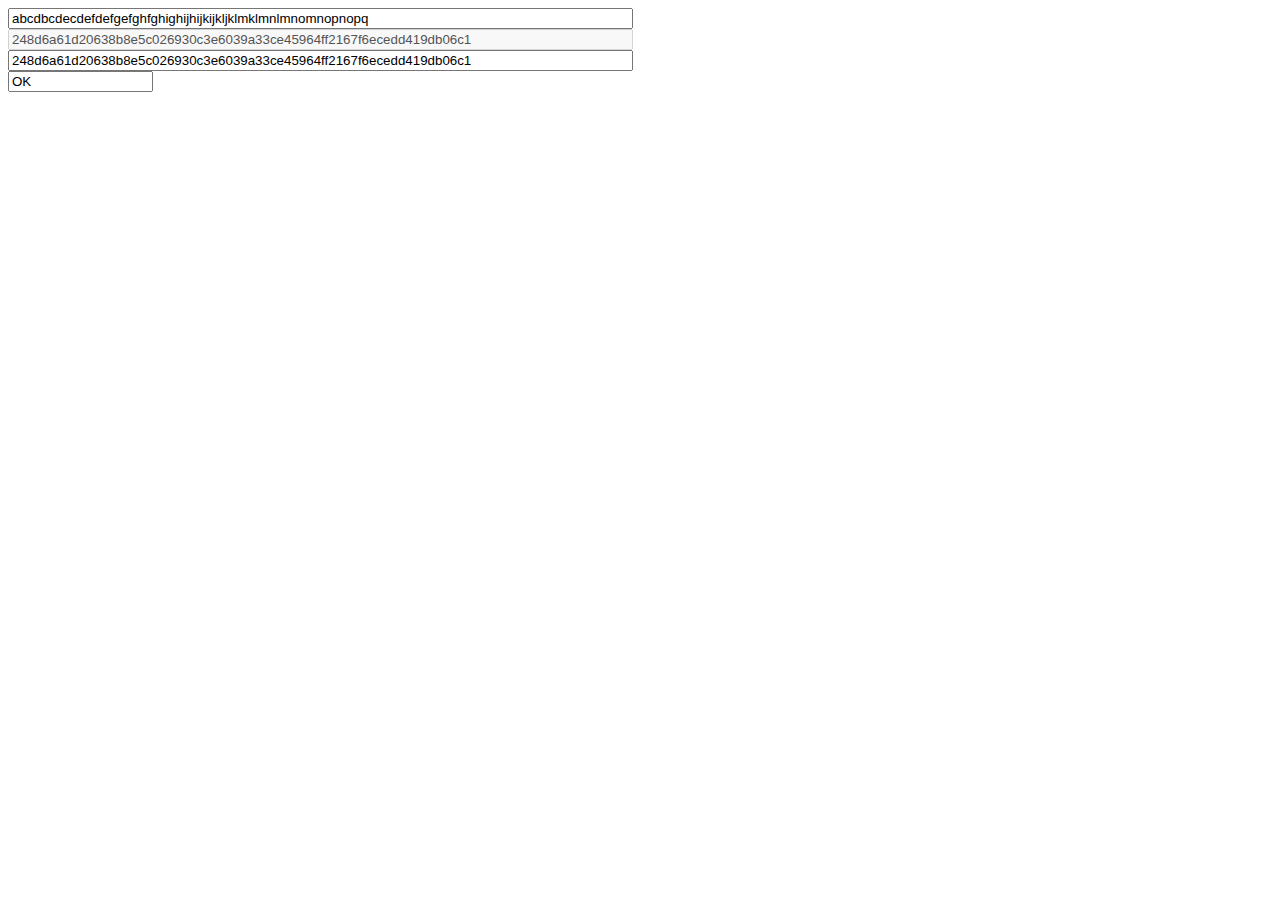
<file: amazon/amazon-product-advt-api-signed-requests-helper/jssha2/tests/sha2_test.htm>
<html>
	<head>
		<title>anmar.eu.org - CTNjsSha2: sha2 test page</title>
		<script language="JavaScript" src="../sha2.js"></script>
	</head>
	<body onload="testSHA2()">
		<form name="testform256">
			<input type="text" name="orig256" size="75" value="abcdbcdecdefdefgefghfghighijhijkijkljklmklmnlmnomnopnopq" onchange="testSHA256()"><br>
			<input type="text" name="calc256" size="75" value="" disabled="true"><br>
			<input type="text" name="control256" size="75" value="248d6a61d20638b8e5c026930c3e6039a33ce45964ff2167f6ecedd419db06c1" onchange="testSHA256()"><br>
			<input type="text" name="result256" size="15" value="Testing...">
		</form>
		<script language="JavaScript">
			function testSHA2 () {
				testSHA256();
			}
			function testSHA256 () {
				document.testform256.calc256.value = hex_sha256 (document.testform256.orig256.value);
				if (document.testform256.calc256.value == document.testform256.control256.value) {
					document.testform256.result256.value="OK";
				} else {
					document.testform256.result256.value="Error";
				}
			}
		</script>
	</body>
</html>
</file>
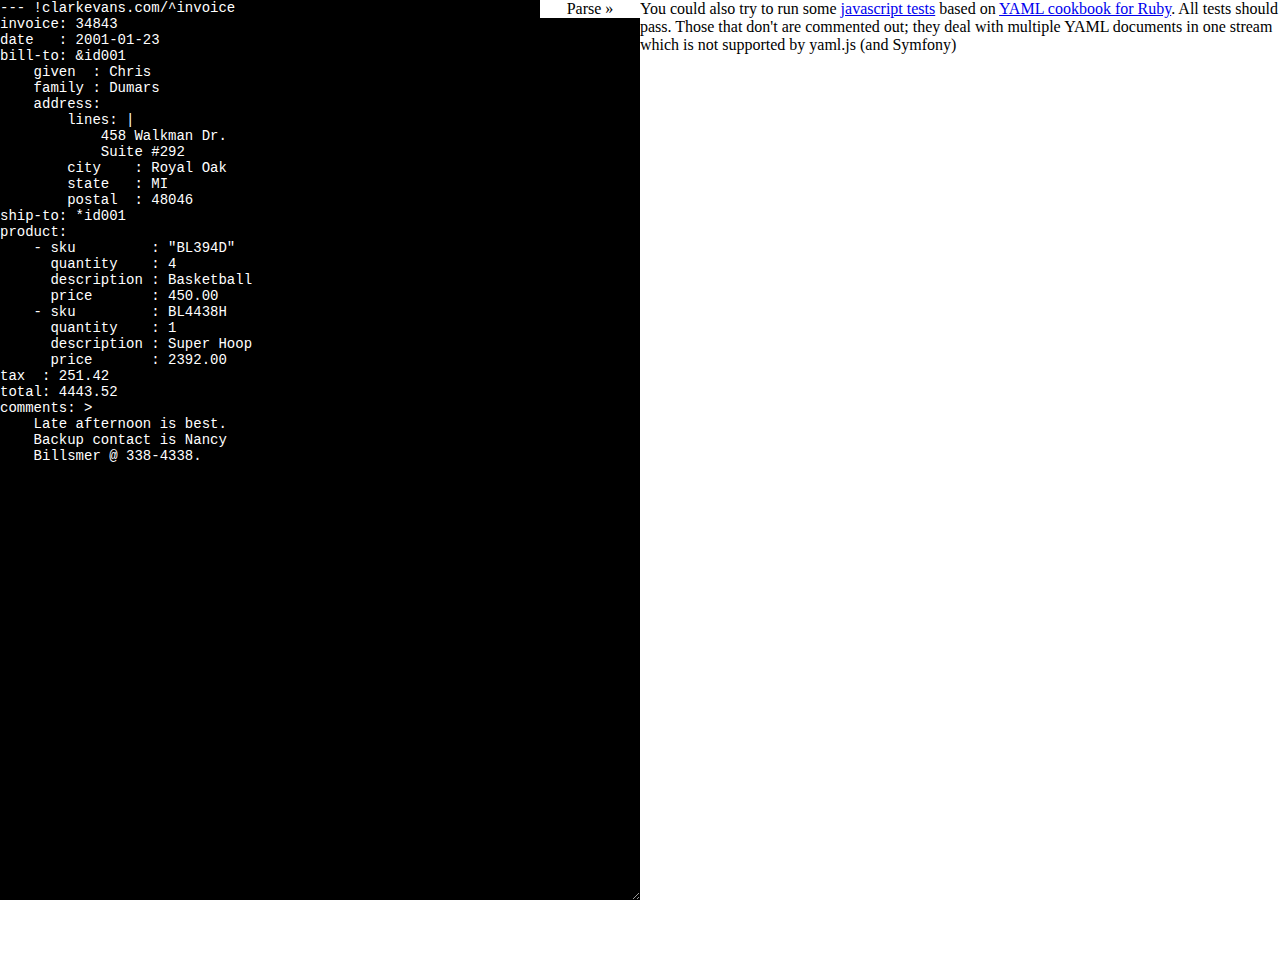
<file: typicons.font-2.0.7/support/process/node_modules/yamljs/demo/demo.html>
<!DOCTYPE html>
<html>
<head>
	<meta http-equiv="Content-Type" content="text/html; charset=utf-8">
	<style type="text/css">
	/*
	Copyright (c) 2010, Yahoo! Inc. All rights reserved.
	Code licensed under the BSD License:
	http://developer.yahoo.com/yui/license.html
	version: 3.2.0
	build: 2676
	*/
	html{color:#000;background:#FFF;}body,div,dl,dt,dd,ul,ol,li,h1,h2,h3,h4,h5,h6,pre,code,form,fieldset,legend,input,textarea,p,blockquote,th,td{margin:0;padding:0;}table{border-collapse:collapse;border-spacing:0;}fieldset,img{border:0;}address,caption,cite,code,dfn,em,strong,th,var{font-style:normal;font-weight:normal;}li{list-style:none;}caption,th{text-align:left;}h1,h2,h3,h4,h5,h6{font-size:100%;font-weight:normal;}q:before,q:after{content:'';}abbr,acronym{border:0;font-variant:normal;}sup{vertical-align:text-top;}sub{vertical-align:text-bottom;}input,textarea,select{font-family:inherit;font-size:inherit;font-weight:inherit;}input,textarea,select{*font-size:100%;}legend{color:#000;}
	
	/*
	 * Custom styles
	 */
	body {
		width: 100%;
		overflow: hidden;
	}
	#parse {
		border: none;
		background-color: white;
		color: black;
		z-index: 3;
		position: absolute;
		right: 50%;
		top: 0;
		width: 100px;
	}
	#yaml {
		color: white;
		background-color: black;
		font-family: "Courier New";
		font-size: 14px;
		width: 50%;
		border: none;
		position: absolute;
		top: 0;
		left: 0;
		z-index: 1;
		height: 100%;
	}
	#result {
		color: black;
		background-color: white;
		font-family: "Courier New";
		font-size: 15px;
		width: 50%;		
		border: none;
		position: absolute;
		top: 5em;
		left: 50%;
		overflow: auto;
		z-index: 2;
		height: 100%;
	}
	#tests {
		width: 50%;		
		border: none;
		position: absolute;
		top: 0;
		left: 50%;
		z-index: 2;
	}
	</style>
	
	<!-- standalone yaml.js library -->
	<script type="text/javascript" src="../bin/yaml.js"></script>
		
	<title>yaml.js demo</title>
</head>

<body>
<form action="" onsubmit="return false;">
	<textarea name="yaml" id="yaml" cols="70" rows="20">--- !clarkevans.com/^invoice
invoice: 34843
date   : 2001-01-23
bill-to: &amp;id001
    given  : Chris
    family : Dumars
    address:
        lines: |
            458 Walkman Dr.
            Suite #292
        city    : Royal Oak
        state   : MI
        postal  : 48046
ship-to: *id001
product:
    - sku         : &quot;BL394D&quot;
      quantity    : 4
      description : Basketball
      price       : 450.00
    - sku         : BL4438H
      quantity    : 1
      description : Super Hoop
      price       : 2392.00
tax  : 251.42
total: 4443.52
comments: &gt;
    Late afternoon is best.
    Backup contact is Nancy
    Billsmer @ 338-4338.
</textarea>
<input type="button" id="parse" name="parse" value="Parse &raquo;" onclick="try{document.getElementById('result').innerHTML=JSON.stringify(YAML.parse(document.getElementById('yaml').value))}catch(e){alert(e);}" />
<div id="tests"><span>You could also try to run some <a href="tests.html" title="Jasmine tests">javascript tests</a> based on <a href="http://www.yaml.org/YAML_for_ruby.html">YAML cookbook for Ruby</a>. All tests should pass. Those that don't are commented out; they deal with multiple YAML documents in one stream which is not supported by yaml.js (and Symfony)</span></div>
<div id="result"></div>

</form>
</body>
</html>
</file>
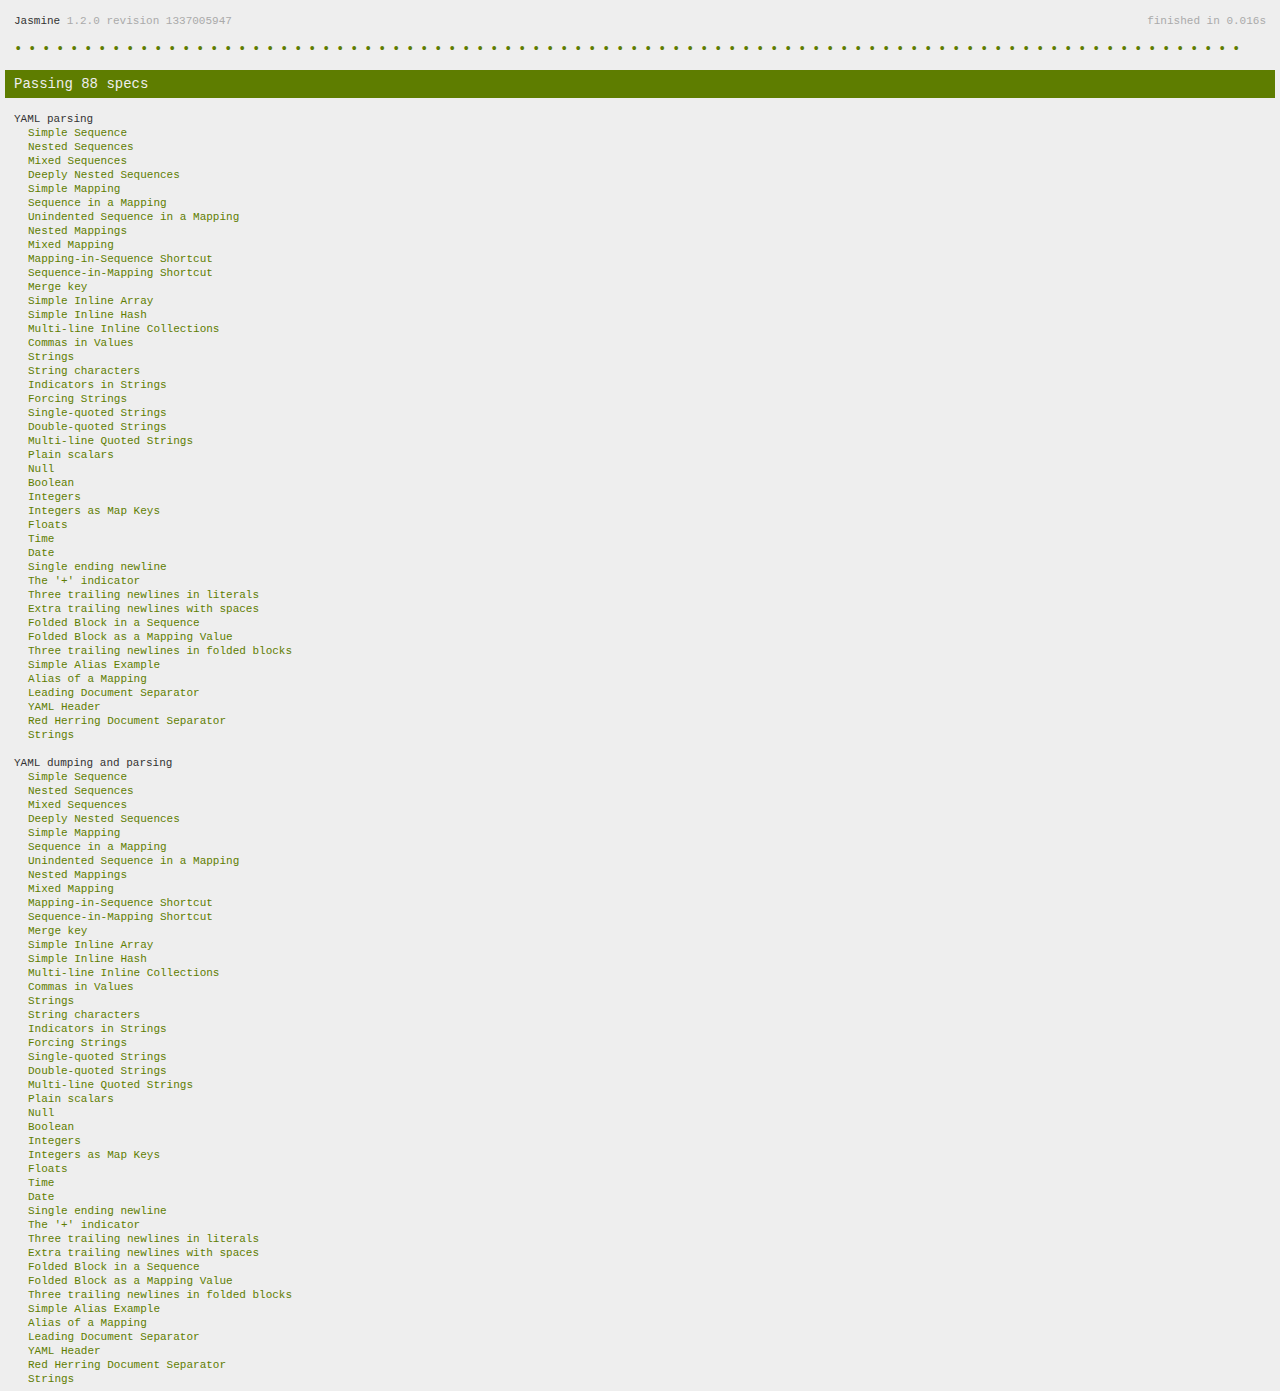
<file: typicons.font-2.0.7/support/process/node_modules/yamljs/test/test.html>
<!DOCTYPE HTML PUBLIC "-//W3C//DTD HTML 4.01 Transitional//EN"
  "http://www.w3.org/TR/html4/loose.dtd">
<html>
<head>
  <title>Jasmine YAML tests</title>

  <link rel="shortcut icon" type="image/png" href="libs/jasmine-1.2.0/jasmine_favicon.png">
  <link rel="stylesheet" type="text/css" href="libs/jasmine-1.2.0/jasmine.css">
  <script type="text/javascript" src="libs/jasmine-1.2.0/jasmine.js"></script>
  <script type="text/javascript" src="libs/jasmine-1.2.0/jasmine-html.js"></script>

  <!-- include source files here... -->
  <script type="text/javascript" src="../bin/yaml.js"></script>
  <script type="text/javascript" src="libs/jasmine-1.2.0/YamlTests.js"></script>
  <!-- include spec files here... -->
  <script type="text/javascript" src="libs/jasmine-1.2.0/YamlSpec.js"></script>
    
  <script type="text/javascript">
    (function() {
      var jasmineEnv = jasmine.getEnv();
      jasmineEnv.updateInterval = 1000;

      var htmlReporter = new jasmine.HtmlReporter();

      jasmineEnv.addReporter(htmlReporter);

      jasmineEnv.specFilter = function(spec) {
        return htmlReporter.specFilter(spec);
      };

      var currentWindowOnload = window.onload;

      window.onload = function() {
        if (currentWindowOnload) {
          currentWindowOnload();
        }
        execJasmine();
      };

      function execJasmine() {
        jasmineEnv.execute();
      }

    })();
  </script>

</head>

<body>
</body>
</html>
</file>
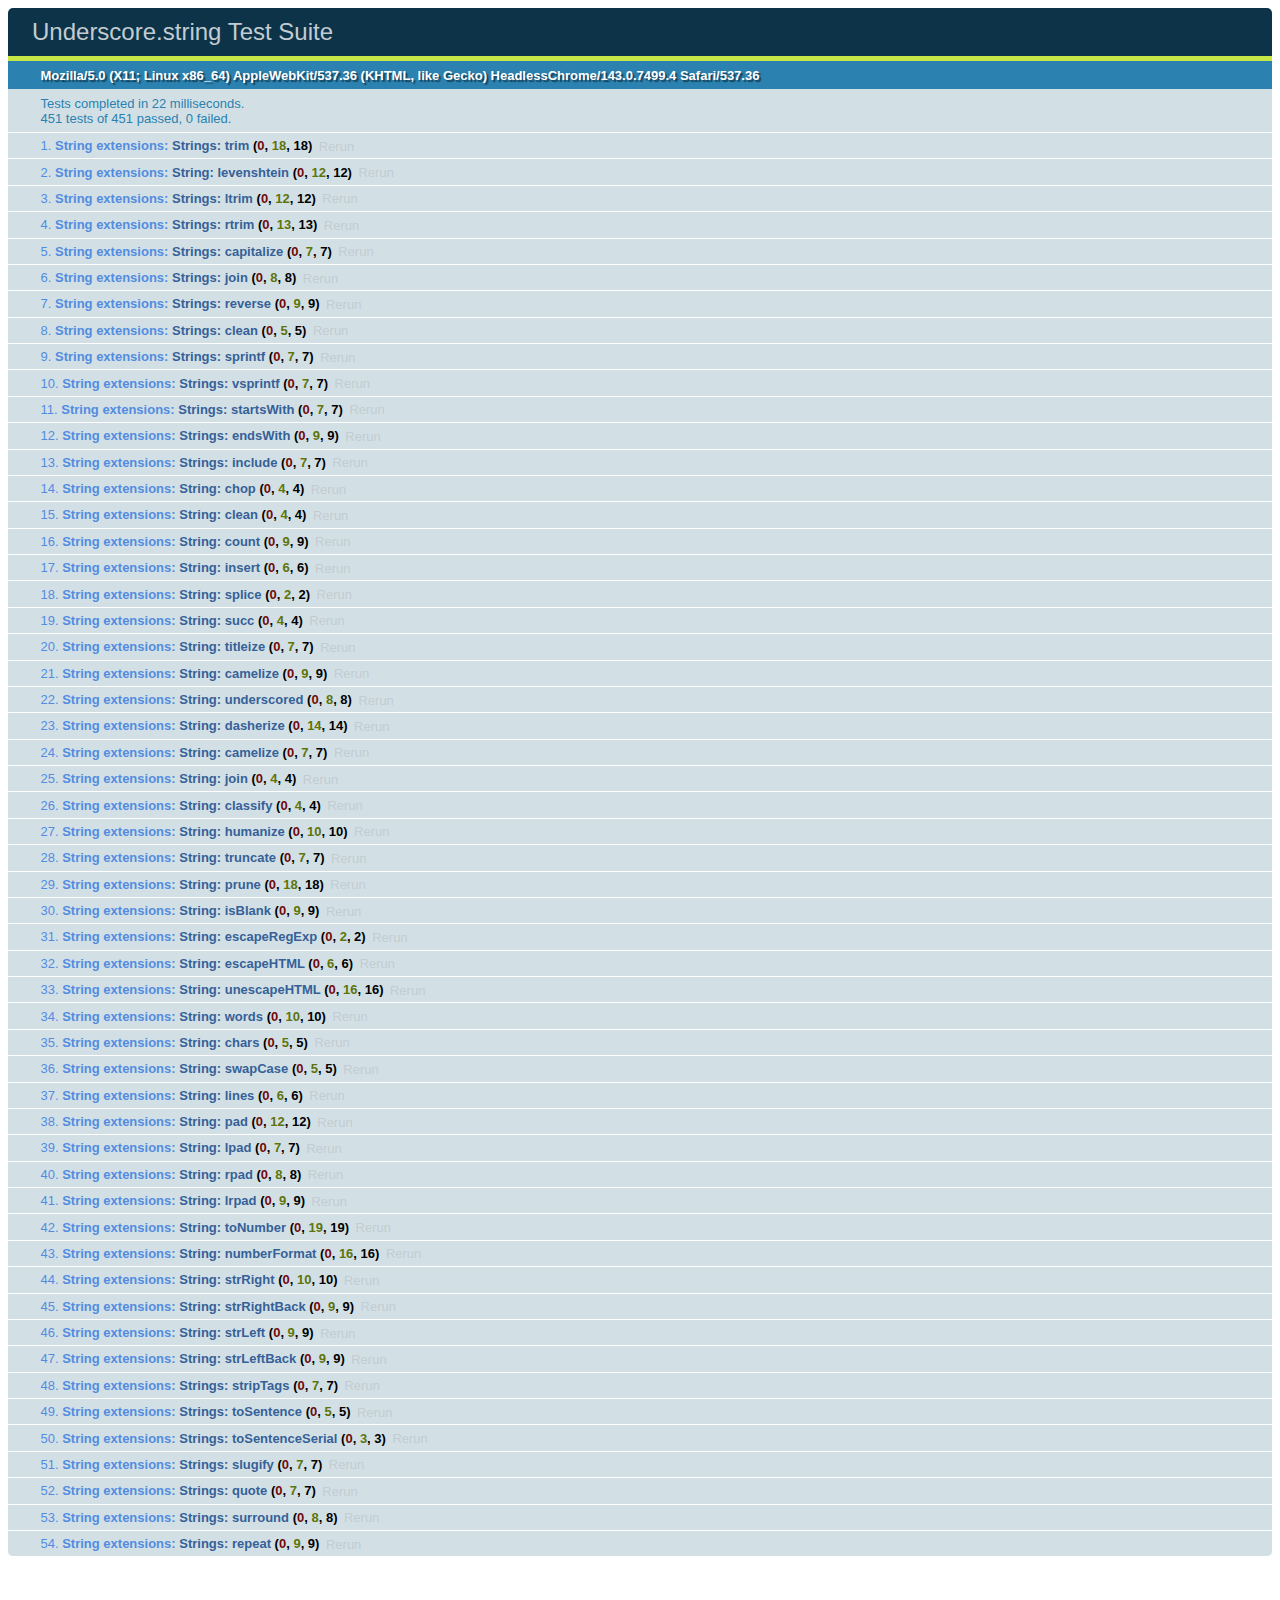
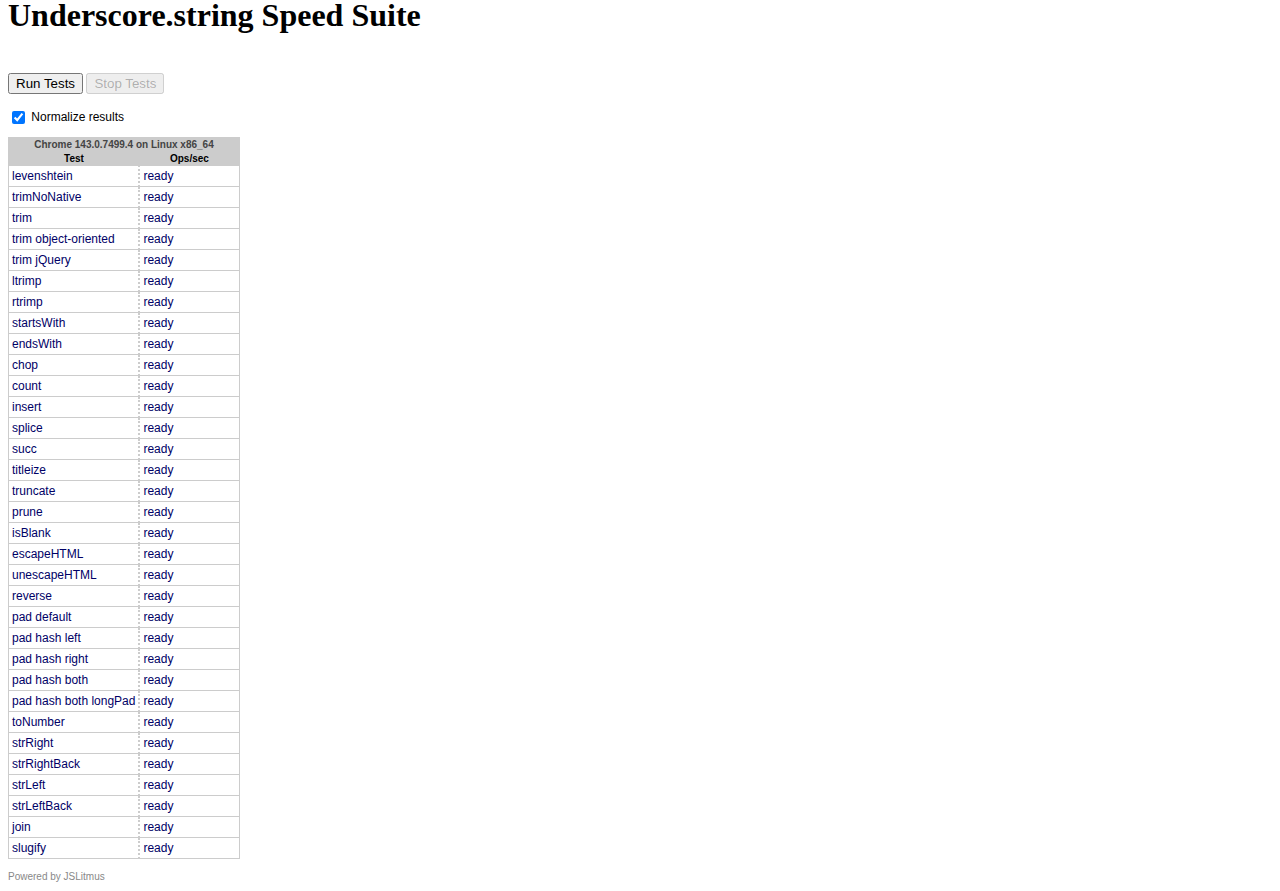
<file: typicons.font-2.0.7/support/process/node_modules/yamljs/node_modules/argparse/node_modules/underscore.string/test/test.html>
<!DOCTYPE HTML>
<html>
<head>
  <meta charset="utf-8">
  <title>Underscore.strings Test Suite</title>
  <link rel="stylesheet" href="test_underscore/vendor/qunit.css" type="text/css" media="screen" />
  <script type="text/javascript" src="test_underscore/vendor/jquery.js"></script>
  <script type="text/javascript" src="test_underscore/vendor/qunit.js"></script>
  <script type="text/javascript" src="test_underscore/vendor/jslitmus.js"></script>
  <script type="text/javascript" src="underscore.js"></script>
  <script type="text/javascript" src="../lib/underscore.string.js"></script>
  <script type="text/javascript" src="strings.js"></script>
  <script type="text/javascript" src="speed.js"></script>
</head>
<body>
  <h1 id="qunit-header">Underscore.string Test Suite</h1>
  <h2 id="qunit-banner"></h2>
  <h2 id="qunit-userAgent"></h2>
  <ol id="qunit-tests"></ol>
  <br />
  <h1 class="qunit-header">Underscore.string Speed Suite</h1>
  <!-- <h2 class="qunit-userAgent">
    A representative sample of the functions are benchmarked here, to provide
    a sense of how fast they might run in different browsers.
    Each iteration runs on an array of 1000 elements.<br /><br />
    For example, the 'intersect' test measures the number of times you can
    find the intersection of two thousand-element arrays in one second.
  </h2> -->
  <br />
</body>
</html>
</file>
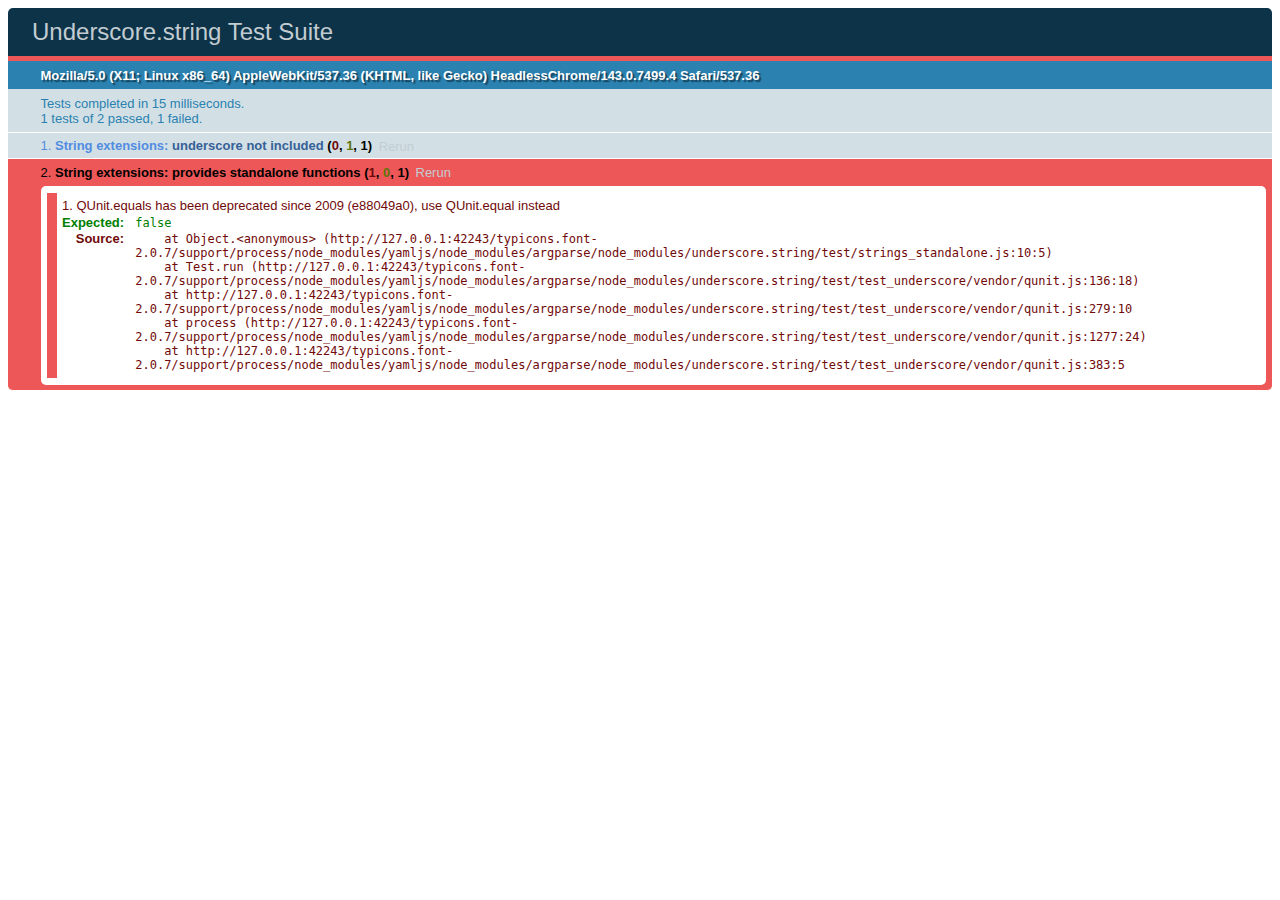
<file: typicons.font-2.0.7/support/process/node_modules/yamljs/node_modules/argparse/node_modules/underscore.string/test/test_standalone.html>
<!DOCTYPE HTML>
<html>
<head>
  <title>Underscore.strings Test Suite</title>
  <link rel="stylesheet" href="test_underscore/vendor/qunit.css" type="text/css" media="screen" />
  <script type="text/javascript" src="test_underscore/vendor/jquery.js"></script>
  <script type="text/javascript" src="test_underscore/vendor/qunit.js"></script>
  <script type="text/javascript" src="../lib/underscore.string.js"></script>
  <script type="text/javascript" src="strings_standalone.js"></script>

</head>
<body>
  <h1 id="qunit-header">Underscore.string Test Suite</h1>
  <h2 id="qunit-banner"></h2>
  <h2 id="qunit-userAgent"></h2>
  <ol id="qunit-tests"></ol>
</body>
</html>
</file>
<file: amazon/amazon-product-advt-api-signed-requests-helper/css/scratchpad.css>
:focus {
    -moz-outline-style: none;
}
html {
    overflow: -moz-scrollbars-vertical;
    outline-style: none;
}

body {
    font-family: verdana, arial, helvetica, sans-serif;
    padding: 0px;
    margin: 0px;
    font-size: 11px;
    outline-style: none;
}

table {
    font-family: verdana, arial, helvetica, sans-serif;
    padding: 0;
    margin: 0;
    font-size: 12px;
}

a:active {
    outline-style: none;
}

a:hover {
    text-decoration: underline;
}

a {
    text-decoration: none;
    color: #4b6a86;
    outline-style: none;
}

.blurb {
    margin: 15px;
    padding: 15px;
    border: 1px dashed #ffc20d;
    background-color: #fffbb8;
}

.apitable {
    margin: 15px;
    padding: 15px;
    width: 500px;
    border: 1px dashed #cccccc;
    background-color: #eeeeee;
}

.apitable {
    margin: 15px;
    padding: 15px;
    border: 1px dashed #cccccc;
    background-color: #ffffff;
}

h4 {
    font-size: 15px;
    font-weight: bold;
    color: #c60;
    margin-top: 0px;
}

.header {
    font-family: trebuchet ms, verdana, tahoma, arial;
    font-size: 22px;
    font-weight: bold;
    color: #6D6DA0;
    margin-top: 0px;
}

.logo {
    font-family: trebuchet ms, verdana, tahoma, arial;
    font-size: 20px;
    color: #ba3639;
    margin-top: 0px;
}


.logoweb {
    font-family: trebuchet ms, verdana, tahoma, arial;
    font-size: 20px;
    color: #B3B3B3;
    margin-top: 0px;
}

.text {
    margin: 15px;
    padding: 15px;
    border: 1px dashed #ffffff;
    background-color: #ffffff;
}

.label {
    font-family: Arial,Helvetica,sans-serif;
    font-size :13px ;
    color : #333333 ;
}

.smallLabel {
    font-family: Arial,Helvetica,sans-serif;
    font-size :11px ;
    color : #616161 ;
}

.help {
    background-color: #ffff99; 
    border: 1px solid #ff9900; 
    display:none; 
    width:700px;
    font-size: 12px;
    font-family: Ms san serif, Verdana, Arial;
    padding: 10px;
    z-index: 1;
}
.outerTable {
    padding: 0px; 
    height: 100%;
    margin: 0px;
    border: 0px;
    width: 100%;
    
}

.outerTdRight {
    background-color: #ffffff; 
    border-bottom: 1px solid #cccccc; 
    border-right: 1px solid #cccccc;
    padding: 0px;
}

.logoutTd {
    padding: 0px;
    padding-right: 15px; 
    background-color: #f2f2f2;
    
}

.outerTdBottom {
    background-color: #ffffff;
    border-bottom: 1px solid #cccccc; 
    text-align: top;
    width: 100%;
    padding: 0px;
    
}

.outerTdLeft {
    background-color: #ffffff; 
    border-bottom: 1px solid #cccccc; 
    border-left: 1px solid #cccccc;
    width: 20%;
    padding: 0px;
}

.outerTdLeftColumn {
    background-color: #f2f2f2; 
    border-bottom: 1px solid #cccccc;
    border-right: 1px solid #cccccc;
    align: center;
    text-align: top;
    padding: 0px;
}

.outerTdBody {
    padding: 15px;
    height: 100%;  
    background-color: #ffffff;
    text-align: top;
    width: 600px;
    align: left;
    
}

.outerTdRightColumn {
    background-color: #f2f2f2; 
    border-bottom: 1px solid #cccccc;
    border-left: 1px solid #cccccc;
    width: 20%;
    text-align: top; 
    padding: 0px;
}

fieldset {
    padding: 0px;
    padding-top: 10px;
    padding-bottom: 10px;
    font:100%/1 sans-serif;
    border: 1px solid #ccc;
    
}
.legend {
    padding: 5px;
    font-weight:bold;
    color: #6699cc;
    
}
.input {
    width: 250px;
    height: 30px;
    background-color: #ffffff;
    border: 1px solid #cccccc; 
    font-size: 17px;
    color: #6699cc;
}
textarea.message {
    width: 500px;
    background-color: #ffffff;
    border: 1px solid #aaaaaa; 
    font-size: 17px;
    color:#006699;
}

textarea.readonly {
    background-color: #eeeeee;
    border: 1px solid #cccccc; 
}
select {
    background-color: #ffffff;
    color: #6699cc;
    width: 250px;
    border: 1px solid #cccccc; 
    height: 30px;
    font-size: 17px;
}

td {
    font-family: helvetica, arial, verdana;
    font-size: 15px;
    color: #333;
}
.dashedLine {
    padding-bottom: 2px; 
    border-bottom: 1px dashed #cccccc; 
    width: 100%;
    
}

.description {
    background-color: #dbdfff; 
    padding: 15px; 
    margin: 15px;
    width: 100%;
    
}

.errors {
    background-color: #ffdfdf; 
    padding: 15px; 
    margin: 15px;
    color: red;
    
}

.response {
    background-color: #ccff99; 
    padding: 15px; 
    margin: 15px;
    
}
.submit {
    outline: none;
    
}

ul.list li {
    list-style-type: square;
    padding: 5px;
    color: #333333;
    
}

.darkLink {
    text-decoration: none;
    color: #cc3333;
    outline-style: none;
} 

.note {
    background-color: #ffffcc; 
    border: 1px solid #fce383; 
    font-size: 12px;
    font-family: Ms san serif, Verdana, Arial;
    padding: 10px;
    color: #333;
}  

:focus {
    -moz-outline-style: none;
}
html {
    overflow: -moz-scrollbars-vertical;
    outline-style: none;
}

body {
    font-family: verdana, arial, helvetica, sans-serif;
    padding: 0px;
    margin: 0px;
    font-size: 11px;
    outline-style: none;
}

table {
    font-family: verdana, arial, helvetica, sans-serif;
    padding: 0;
    margin: 0;
    font-size: 12px;
}

a:active {
    outline-style: none;
}

a:hover {
    text-decoration: underline;
}

a {
    text-decoration: none;
    color: #4b6a86;
    outline-style: none;
}

.blurb {
    margin: 15px;
    padding: 15px;
    border: 1px dashed #ffc20d;
    background-color: #fffbb8;
}

.apitable {
    margin: 15px;
    padding: 15px;
    width: 500px;
    border: 1px dashed #cccccc;
    background-color: #eeeeee;
}

.apitable {
    margin: 15px;
    padding: 15px;
    border: 1px dashed #cccccc;
    background-color: #ffffff;
}

h4 {
    font-size: 15px;
    font-weight: bold;
    color: #c60;
    margin-top: 0px;
}

.header {
    font-family: trebuchet ms, verdana, tahoma, arial;
    font-size: 18px;
    font-weight: bold;
    color: #cc6600;
    margin-top: 0px;
}

.logo {
    font-family: trebuchet ms, verdana, tahoma, arial;
    font-size: 22px;
    color: #ba3639;
    margin-top: 0px;
    font-weight: bold;
}


.logoweb {
    font-family: trebuchet ms, verdana, tahoma, arial;
    font-size: 22px;
    color: #B3B3B3;
    margin-top: 0px;
    font-weight: bold;
}

.text {
    margin: 15px;
    padding: 15px;
    border: 1px dashed #ffffff;
    background-color: #ffffff;
}

.label {
    font-family: Arial,Helvetica,sans-serif;
    font-size :13px ;
    color : #333333 ;
}

.smallLabel {
    font-family: Arial,Helvetica,sans-serif;
    font-size :11px ;
    color : #616161 ;
}

.help {
    background-color: #ffff99; 
    border: 1px solid #ff9900; 
    display:none; 
    width:700px;
    font-size: 12px;
    font-family: Ms san serif, Verdana, Arial;
    padding: 10px;
    z-index: 1;
}
.outerTable {
    padding: 0px; 
    height: 100%;
    margin: 0px;
    border: 0px;
    width: 100%;
    
}

.outerTdRight {
    background-color: #ffffff; 
    border-bottom: 1px solid #cccccc; 
    border-right: 1px solid #cccccc;
    padding: 0px;
}

.logoutTd {
    padding: 0px;
    padding-right: 15px; 
    background-color: #f2f2f2;
    
}

.outerTdBottom {
    background-color: #ffffff;
    border-bottom: 1px solid #cccccc; 
    text-align: top;
    width: 100%;
    padding: 0px;
    
}

.outerTdLeft {
    background-color: #ffffff; 
    border-bottom: 1px solid #cccccc; 
    border-left: 1px solid #cccccc;
    width: 20%;
    padding: 0px;
}

.outerTdLeftColumn {
    background-color: #f2f2f2; 
    border-bottom: 1px solid #cccccc;
    border-right: 1px solid #cccccc;
    align: center;
    text-align: top;
    padding: 0px;
}

.outerTdBody {
    padding: 15px;
    height: 100%;  
    background-color: #ffffff;
    text-align: top;
    width: 600px;
    align: left;
    
}

.outerTdRightColumn {
    background-color: #f2f2f2; 
    border-bottom: 1px solid #cccccc;
    border-left: 1px solid #cccccc;
    width: 20%;
    text-align: top; 
    padding: 0px;
}

fieldset {
    padding: 0px;
    padding-top: 10px;
    padding-bottom: 10px;
    font:100%/1 sans-serif;
    border: 1px solid #ccc;
    
}
.legend {
    padding: 5px;
    font-weight:bold;
    color: #6699cc;
    
}
.input {
    width: 250px;
    height: 30px;
    background-color: #ffffff;
    border: 1px solid #cccccc; 
    font-size: 17px;
    color: #6699cc;
}
select {
    background-color: #ffffff;
    color: #6699cc;
    width: 250px;
    border: 1px solid #cccccc; 
    height: 30px;
    font-size: 17px;
}

td {
    font-family: helvetica, arial, verdana;
    font-size: 15px;
    color: #333;
}
.dashedLine {
    padding-bottom: 2px; 
    border-bottom: 1px dashed #cccccc; 
    width: 100%;
    
}

.description {
    background-color: #eeeeee; 
    padding: 15px; 
    
}

.errors {
    background-color: #ffdfdf; 
    padding: 15px; 
    margin: 15px;
    color: red;
    
}

.response {
    background-color: #ccff99; 
    padding: 15px; 
    margin: 15px;
    
}
.submit {
    outline: none;
    
}

ul.list li {
    list-style-type: square;
    padding: 5px;
    color: #333333;
    
}

.darkLink {
    text-decoration: none;
    color: #cc3333;
    outline-style: none;
} 

.note {
    background-color: #ffffcc; 
    border: 1px solid #fce383; 
    font-size: 12px;
    font-family: Ms san serif, Verdana, Arial;
    padding: 10px;
    color: #333;
}   

.label{
    color: #333;
    
}
.tab{
    color: navy;
    background-color: white;
    border-top: 0px solid #6699cc;
    border-bottom: 0px solid #6699cc;
    border-left: 1px solid #6699cc;
    border-right: 1px solid #6699cc;
    background:url(../images/bg-nav.png);
    position: absolute;
    top: 0;
    width: 120px;
    text-align: center;
    font: 9pt Verdana,sans-serif;
    z-index: 2;
    padding: 3;
    cursor: pointer;
    cursor: hand;
    height: 33px;
    
}

.tabLite {
    filter: alpha(opacity=50); -moz-opacity: 0.5;
    color: navy;
    background-color: white;
    border-top: 0px solid #6699cc;
    border-bottom: 0px solid #6699cc;
    border-left: 1px solid #6699cc;
    border-right: 1px solid #6699cc;
    background:url(../images/bg-nav.png);
    position: absolute;
    top: 3;
    width: 120px;
    text-align: center;
    font: 9pt Verdana,sans-serif;
    z-index: 2;
    padding: 3;
    cursor: pointer;
    cursor: hand;
    height: 30px;
}
.panel{
    position: absolute;
    top: 32;
    left: 15%; 
    right: 15%;
    width: 70%;
    z-index: 1;
    height: 1000px;
    display: none;
    padding: 10;
    overflow: none;
    border: 2px dashed #669999;
}
</file>
<file: typicons.font-2.0.7/support/process/node_modules/yamljs/test/libs/jasmine-1.2.0/jasmine.css>
body { background-color: #eeeeee; padding: 0; margin: 5px; overflow-y: scroll; }

#HTMLReporter { font-size: 11px; font-family: Monaco, "Lucida Console", monospace; line-height: 14px; color: #333333; }
#HTMLReporter a { text-decoration: none; }
#HTMLReporter a:hover { text-decoration: underline; }
#HTMLReporter p, #HTMLReporter h1, #HTMLReporter h2, #HTMLReporter h3, #HTMLReporter h4, #HTMLReporter h5, #HTMLReporter h6 { margin: 0; line-height: 14px; }
#HTMLReporter .banner, #HTMLReporter .symbolSummary, #HTMLReporter .summary, #HTMLReporter .resultMessage, #HTMLReporter .specDetail .description, #HTMLReporter .alert .bar, #HTMLReporter .stackTrace { padding-left: 9px; padding-right: 9px; }
#HTMLReporter #jasmine_content { position: fixed; right: 100%; }
#HTMLReporter .version { color: #aaaaaa; }
#HTMLReporter .banner { margin-top: 14px; }
#HTMLReporter .duration { color: #aaaaaa; float: right; }
#HTMLReporter .symbolSummary { overflow: hidden; *zoom: 1; margin: 14px 0; }
#HTMLReporter .symbolSummary li { display: block; float: left; height: 7px; width: 14px; margin-bottom: 7px; font-size: 16px; }
#HTMLReporter .symbolSummary li.passed { font-size: 14px; }
#HTMLReporter .symbolSummary li.passed:before { color: #5e7d00; content: "\02022"; }
#HTMLReporter .symbolSummary li.failed { line-height: 9px; }
#HTMLReporter .symbolSummary li.failed:before { color: #b03911; content: "x"; font-weight: bold; margin-left: -1px; }
#HTMLReporter .symbolSummary li.skipped { font-size: 14px; }
#HTMLReporter .symbolSummary li.skipped:before { color: #bababa; content: "\02022"; }
#HTMLReporter .symbolSummary li.pending { line-height: 11px; }
#HTMLReporter .symbolSummary li.pending:before { color: #aaaaaa; content: "-"; }
#HTMLReporter .bar { line-height: 28px; font-size: 14px; display: block; color: #eee; }
#HTMLReporter .runningAlert { background-color: #666666; }
#HTMLReporter .skippedAlert { background-color: #aaaaaa; }
#HTMLReporter .skippedAlert:first-child { background-color: #333333; }
#HTMLReporter .skippedAlert:hover { text-decoration: none; color: white; text-decoration: underline; }
#HTMLReporter .passingAlert { background-color: #a6b779; }
#HTMLReporter .passingAlert:first-child { background-color: #5e7d00; }
#HTMLReporter .failingAlert { background-color: #cf867e; }
#HTMLReporter .failingAlert:first-child { background-color: #b03911; }
#HTMLReporter .results { margin-top: 14px; }
#HTMLReporter #details { display: none; }
#HTMLReporter .resultsMenu, #HTMLReporter .resultsMenu a { background-color: #fff; color: #333333; }
#HTMLReporter.showDetails .summaryMenuItem { font-weight: normal; text-decoration: inherit; }
#HTMLReporter.showDetails .summaryMenuItem:hover { text-decoration: underline; }
#HTMLReporter.showDetails .detailsMenuItem { font-weight: bold; text-decoration: underline; }
#HTMLReporter.showDetails .summary { display: none; }
#HTMLReporter.showDetails #details { display: block; }
#HTMLReporter .summaryMenuItem { font-weight: bold; text-decoration: underline; }
#HTMLReporter .summary { margin-top: 14px; }
#HTMLReporter .summary .suite .suite, #HTMLReporter .summary .specSummary { margin-left: 14px; }
#HTMLReporter .summary .specSummary.passed a { color: #5e7d00; }
#HTMLReporter .summary .specSummary.failed a { color: #b03911; }
#HTMLReporter .description + .suite { margin-top: 0; }
#HTMLReporter .suite { margin-top: 14px; }
#HTMLReporter .suite a { color: #333333; }
#HTMLReporter #details .specDetail { margin-bottom: 28px; }
#HTMLReporter #details .specDetail .description { display: block; color: white; background-color: #b03911; }
#HTMLReporter .resultMessage { padding-top: 14px; color: #333333; }
#HTMLReporter .resultMessage span.result { display: block; }
#HTMLReporter .stackTrace { margin: 5px 0 0 0; max-height: 224px; overflow: auto; line-height: 18px; color: #666666; border: 1px solid #ddd; background: white; white-space: pre; }

#TrivialReporter { padding: 8px 13px; position: absolute; top: 0; bottom: 0; left: 0; right: 0; overflow-y: scroll; background-color: white; font-family: "Helvetica Neue Light", "Lucida Grande", "Calibri", "Arial", sans-serif; /*.resultMessage {*/ /*white-space: pre;*/ /*}*/ }
#TrivialReporter a:visited, #TrivialReporter a { color: #303; }
#TrivialReporter a:hover, #TrivialReporter a:active { color: blue; }
#TrivialReporter .run_spec { float: right; padding-right: 5px; font-size: .8em; text-decoration: none; }
#TrivialReporter .banner { color: #303; background-color: #fef; padding: 5px; }
#TrivialReporter .logo { float: left; font-size: 1.1em; padding-left: 5px; }
#TrivialReporter .logo .version { font-size: .6em; padding-left: 1em; }
#TrivialReporter .runner.running { background-color: yellow; }
#TrivialReporter .options { text-align: right; font-size: .8em; }
#TrivialReporter .suite { border: 1px outset gray; margin: 5px 0; padding-left: 1em; }
#TrivialReporter .suite .suite { margin: 5px; }
#TrivialReporter .suite.passed { background-color: #dfd; }
#TrivialReporter .suite.failed { background-color: #fdd; }
#TrivialReporter .spec { margin: 5px; padding-left: 1em; clear: both; }
#TrivialReporter .spec.failed, #TrivialReporter .spec.passed, #TrivialReporter .spec.skipped { padding-bottom: 5px; border: 1px solid gray; }
#TrivialReporter .spec.failed { background-color: #fbb; border-color: red; }
#TrivialReporter .spec.passed { background-color: #bfb; border-color: green; }
#TrivialReporter .spec.skipped { background-color: #bbb; }
#TrivialReporter .messages { border-left: 1px dashed gray; padding-left: 1em; padding-right: 1em; }
#TrivialReporter .passed { background-color: #cfc; display: none; }
#TrivialReporter .failed { background-color: #fbb; }
#TrivialReporter .skipped { color: #777; background-color: #eee; display: none; }
#TrivialReporter .resultMessage span.result { display: block; line-height: 2em; color: black; }
#TrivialReporter .resultMessage .mismatch { color: black; }
#TrivialReporter .stackTrace { white-space: pre; font-size: .8em; margin-left: 10px; max-height: 5em; overflow: auto; border: 1px inset red; padding: 1em; background: #eef; }
#TrivialReporter .finished-at { padding-left: 1em; font-size: .6em; }
#TrivialReporter.show-passed .passed, #TrivialReporter.show-skipped .skipped { display: block; }
#TrivialReporter #jasmine_content { position: fixed; right: 100%; }
#TrivialReporter .runner { border: 1px solid gray; display: block; margin: 5px 0; padding: 2px 0 2px 10px; }
</file>
<file: typicons.font-2.0.7/support/process/node_modules/yamljs/node_modules/argparse/node_modules/underscore.string/test/test_underscore/vendor/qunit.css>
/**
 * QUnit v1.10.0 - A JavaScript Unit Testing Framework
 *
 * http://qunitjs.com
 *
 * Copyright 2012 jQuery Foundation and other contributors
 * Released under the MIT license.
 * http://jquery.org/license
 */

/** Font Family and Sizes */

#qunit-tests, #qunit-header, #qunit-banner, #qunit-testrunner-toolbar, #qunit-userAgent, #qunit-testresult {
	font-family: "Helvetica Neue Light", "HelveticaNeue-Light", "Helvetica Neue", Calibri, Helvetica, Arial, sans-serif;
}

#qunit-testrunner-toolbar, #qunit-userAgent, #qunit-testresult, #qunit-tests li { font-size: small; }
#qunit-tests { font-size: smaller; }


/** Resets */

#qunit-tests, #qunit-tests ol, #qunit-header, #qunit-banner, #qunit-userAgent, #qunit-testresult, #qunit-modulefilter {
	margin: 0;
	padding: 0;
}


/** Header */

#qunit-header {
	padding: 0.5em 0 0.5em 1em;

	color: #8699a4;
	background-color: #0d3349;

	font-size: 1.5em;
	line-height: 1em;
	font-weight: normal;

	border-radius: 5px 5px 0 0;
	-moz-border-radius: 5px 5px 0 0;
	-webkit-border-top-right-radius: 5px;
	-webkit-border-top-left-radius: 5px;
}

#qunit-header a {
	text-decoration: none;
	color: #c2ccd1;
}

#qunit-header a:hover,
#qunit-header a:focus {
	color: #fff;
}

#qunit-testrunner-toolbar label {
	display: inline-block;
	padding: 0 .5em 0 .1em;
}

#qunit-banner {
	height: 5px;
}

#qunit-testrunner-toolbar {
	padding: 0.5em 0 0.5em 2em;
	color: #5E740B;
	background-color: #eee;
	overflow: hidden;
}

#qunit-userAgent {
	padding: 0.5em 0 0.5em 2.5em;
	background-color: #2b81af;
	color: #fff;
	text-shadow: rgba(0, 0, 0, 0.5) 2px 2px 1px;
}

#qunit-modulefilter-container {
	float: right;
}

/** Tests: Pass/Fail */

#qunit-tests {
	list-style-position: inside;
}

#qunit-tests li {
	padding: 0.4em 0.5em 0.4em 2.5em;
	border-bottom: 1px solid #fff;
	list-style-position: inside;
}

#qunit-tests.hidepass li.pass, #qunit-tests.hidepass li.running  {
	display: none;
}

#qunit-tests li strong {
	cursor: pointer;
}

#qunit-tests li a {
	padding: 0.5em;
	color: #c2ccd1;
	text-decoration: none;
}
#qunit-tests li a:hover,
#qunit-tests li a:focus {
	color: #000;
}

#qunit-tests ol {
	margin-top: 0.5em;
	padding: 0.5em;

	background-color: #fff;

	border-radius: 5px;
	-moz-border-radius: 5px;
	-webkit-border-radius: 5px;
}

#qunit-tests table {
	border-collapse: collapse;
	margin-top: .2em;
}

#qunit-tests th {
	text-align: right;
	vertical-align: top;
	padding: 0 .5em 0 0;
}

#qunit-tests td {
	vertical-align: top;
}

#qunit-tests pre {
	margin: 0;
	white-space: pre-wrap;
	word-wrap: break-word;
}

#qunit-tests del {
	background-color: #e0f2be;
	color: #374e0c;
	text-decoration: none;
}

#qunit-tests ins {
	background-color: #ffcaca;
	color: #500;
	text-decoration: none;
}

/*** Test Counts */

#qunit-tests b.counts                       { color: black; }
#qunit-tests b.passed                       { color: #5E740B; }
#qunit-tests b.failed                       { color: #710909; }

#qunit-tests li li {
	padding: 5px;
	background-color: #fff;
	border-bottom: none;
	list-style-position: inside;
}

/*** Passing Styles */

#qunit-tests li li.pass {
	color: #3c510c;
	background-color: #fff;
	border-left: 10px solid #C6E746;
}

#qunit-tests .pass                          { color: #528CE0; background-color: #D2E0E6; }
#qunit-tests .pass .test-name               { color: #366097; }

#qunit-tests .pass .test-actual,
#qunit-tests .pass .test-expected           { color: #999999; }

#qunit-banner.qunit-pass                    { background-color: #C6E746; }

/*** Failing Styles */

#qunit-tests li li.fail {
	color: #710909;
	background-color: #fff;
	border-left: 10px solid #EE5757;
	white-space: pre;
}

#qunit-tests > li:last-child {
	border-radius: 0 0 5px 5px;
	-moz-border-radius: 0 0 5px 5px;
	-webkit-border-bottom-right-radius: 5px;
	-webkit-border-bottom-left-radius: 5px;
}

#qunit-tests .fail                          { color: #000000; background-color: #EE5757; }
#qunit-tests .fail .test-name,
#qunit-tests .fail .module-name             { color: #000000; }

#qunit-tests .fail .test-actual             { color: #EE5757; }
#qunit-tests .fail .test-expected           { color: green;   }

#qunit-banner.qunit-fail                    { background-color: #EE5757; }


/** Result */

#qunit-testresult {
	padding: 0.5em 0.5em 0.5em 2.5em;

	color: #2b81af;
	background-color: #D2E0E6;

	border-bottom: 1px solid white;
}
#qunit-testresult .module-name {
	font-weight: bold;
}

/** Fixture */

#qunit-fixture {
	position: absolute;
	top: -10000px;
	left: -10000px;
	width: 1000px;
	height: 1000px;
}
</file>
